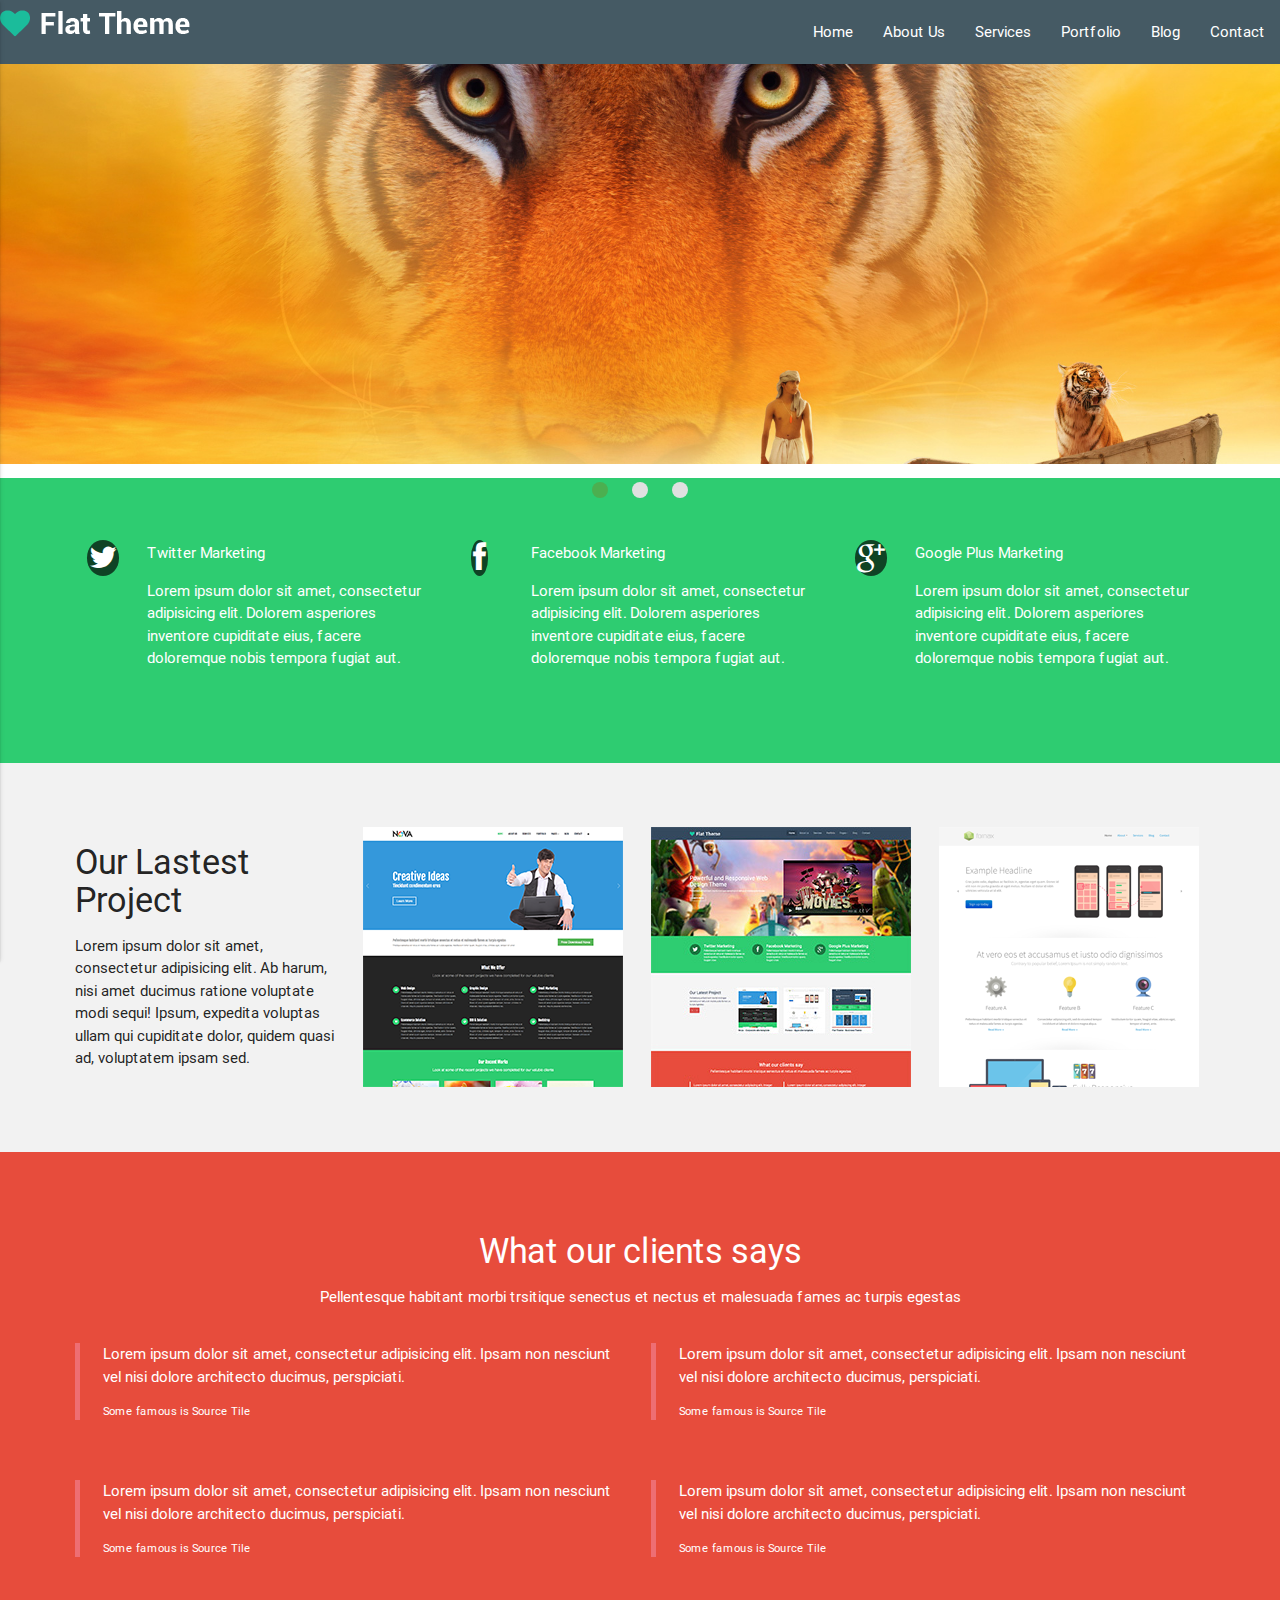
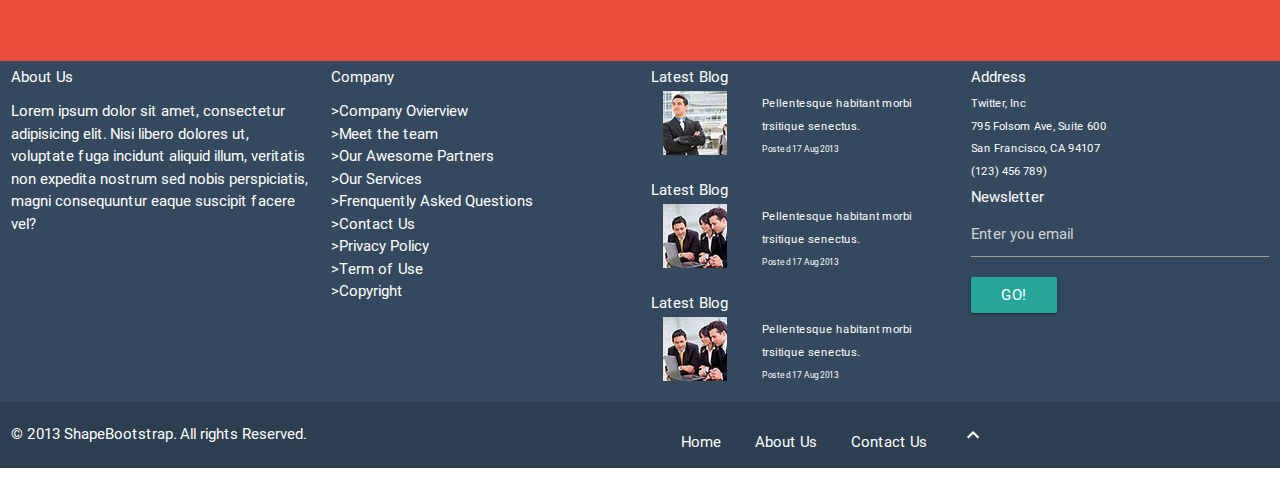
<file: index.html>
<!DOCTYPE html>
<html>
  <head>
    <title>Home  |  Flat Theme</title>
    <meta charset="utf-8">
    <link rel="stylesheet" href="materialize/css/materialize.min.css">
    <link rel="stylesheet" href="css/font-awesome.min.css">
    <link rel="stylesheet" href="css/animate.css">
    <link rel="stylesheet" href="css/main.css">
    <link rel="stylesheet" href="https://fonts.googleapis.com/icon?family=Material+Icons">
    <link rel="stylesheet" href="css/utilities.css">
    <link rel="shortcut icon" href="images/ico/favicon.ico">
  </head>
  <body>
    <nav>
      <div class="nav-wrapper blue-grey darken-2"><img class="responsive-img" src="images/logo.png" alt="logo de flat theme"><a class="button-collapse" href="#" data-activates="mobile-demo"><i class="material-icons">menu</i></a>
        <ul class="right hide-on-med-and-down">
          <li><a href="index.html">Home</a></li>
          <li><a href="about-us.html">About Us</a></li>
          <li><a href="services.html">Services</a></li>
          <li><a href="portfolio.html">Portfolio</a></li>
          <li><a href="blog.html">Blog</a></li>
          <li><a href="contact-us.html">Contact</a></li>
        </ul>
        <ul class="side-nav" id="mobile-demo">
          <li><a href="index.html">Home</a></li>
          <li><a href="about-us.html">About Us</a></li>
          <li><a href="services.html">Services</a></li>
          <li><a href="portfolio.html">Portfolio</a></li>
          <li><a href="blog.html">Blog</a></li>
          <li><a href="contact-us.html">Contact</a></li>
        </ul>
      </div>
    </nav>
    <section><!--aqui va mi slider-->
      <div class="slider">
        <ul class="slides">
          <li><img class="responsive-img" src="images/slider/bg1.jpg" alt="">
            <div class="caption center-align"></div>
            <h3 class="mg-0">Powerful and Responsive Web Design</h3>
            <p>Pellentesque habitant morbi trsitique senectus et nectus et malesuada fames ac turpis egestas</p>
          </li>
          <li><img class="responsive-img" src="images/slider/bg2.jpg" alt="">
            <div class="caption left-align"></div>
            <h3 class="mg-0">Powerful and Responsive Web Design</h3>
            <p>Pellentesque habitant morbi trsitique senectus et nectus et malesuada fames ac turpis egestas</p>
          </li>
          <li><img class="responsive-img" src="images/slider/bg3.jpg" alt="">
            <div class="caption rigth-align"></div>
            <h3 class="mg-0">Powerful and Responsive Web Design</h3>
            <p>Pellentesque habitant morbi trsitique senectus et nectus et malesuada fames ac turpis egestas</p>
          </li>
        </ul>
      </div>
    </section>
    <section><!--aqui van mis iconos con texto-->
      <div class="row back-green responsive-img">
        <div class="col s12 m4 l4">
          <div class="row white-text">
            <div class="col s2"><i class="icon-twitter iconos"></i></div>
            <div class="col s10"><span>Twitter Marketing</span>
              <p>Lorem ipsum dolor sit amet, consectetur adipisicing elit. Dolorem asperiores inventore cupiditate eius, facere doloremque nobis tempora fugiat aut.</p>
            </div>
          </div>
        </div>
        <div class="col s12 m4 l4">
          <div class="row white-text">
            <div class="col s2"><i class="icon-facebook iconos"></i></div>
            <div class="col s10"><span>Facebook Marketing</span>
              <p>Lorem ipsum dolor sit amet, consectetur adipisicing elit. Dolorem asperiores inventore cupiditate eius, facere doloremque nobis tempora fugiat aut.</p>
            </div>
          </div>
        </div>
        <div class="col s12 m4 l4">
          <div class="row white-text">
            <div class="col s2"><i class="icon-google-plus iconos"></i></div>
            <div class="col s10"><span>Google Plus Marketing</span>
              <p>Lorem ipsum dolor sit amet, consectetur adipisicing elit. Dolorem asperiores inventore cupiditate eius, facere doloremque nobis tempora fugiat aut.</p>
            </div>
          </div>
        </div>
      </div>
    </section>
    <section><!--aqui van mis imagenes de col m3 l3-->
      <div class="row back-gray">
        <div class="col s12 m3 l3">
          <h4>Our Lastest Project</h4>
          <p>Lorem ipsum dolor sit amet, consectetur adipisicing elit. Ab harum, nisi amet ducimus ratione voluptate modi sequi! Ipsum, expedita voluptas ullam qui cupiditate dolor, quidem quasi ad, voluptatem ipsam sed.</p>
        </div>
        <div class="col s4 m3 l3"><img class="responsive-img" src="images/portfolio/recent/item1.png" alt=""></div>
        <div class="col s4 m3 l3"><img class="responsive-img" src="images/portfolio/recent/item2.png" alt=""></div>
        <div class="col s4 m3 l3"><img class="responsive-img" src="images/portfolio/recent/item3.png" alt=""></div>
      </div>
    </section>
    <section class="back-red"> 
      <div class="row">
        <h4 class="text-center">What our clients says</h4>
        <p class="text-center">Pellentesque habitant morbi trsitique senectus et nectus et malesuada fames ac turpis egestas</p>
        <div class="col s12 m6 l6">
          <blockquote>
            <p>Lorem ipsum dolor sit amet, consectetur adipisicing elit. Ipsam non nesciunt vel nisi dolore architecto ducimus, perspiciati.</p><small>
              <footer>Some famous is Source Tile</footer></small>
          </blockquote>
        </div>
        <div class="col s12 m6 l6">
          <blockquote>
            <p>Lorem ipsum dolor sit amet, consectetur adipisicing elit. Ipsam non nesciunt vel nisi dolore architecto ducimus, perspiciati.</p><small>
              <footer>Some famous is Source Tile</footer></small>
          </blockquote>
        </div>
      </div>
      <div class="row">
        <div class="col s12 m6 l6">
          <blockquote>
            <p>Lorem ipsum dolor sit amet, consectetur adipisicing elit. Ipsam non nesciunt vel nisi dolore architecto ducimus, perspiciati.</p><small>
              <footer>Some famous is Source Tile</footer></small>
          </blockquote>
        </div>
        <div class="col s12 m6 l6">
          <blockquote>
            <p>Lorem ipsum dolor sit amet, consectetur adipisicing elit. Ipsam non nesciunt vel nisi dolore architecto ducimus, perspiciati.</p><small>
              <footer>Some famous is Source Tile</footer></small>
          </blockquote>
        </div>
      </div>
    </section>
    <section><!--esta es mi seccion repetida en todas las paginas-->
      <div class="row back-section">
        <div class="col s12 m3 l3">
          <h6>About Us</h6>
          <p>Lorem ipsum dolor sit amet, consectetur adipisicing elit. Nisi libero dolores ut, voluptate fuga incidunt aliquid illum, veritatis non expedita nostrum sed nobis perspiciatis, magni consequuntur eaque suscipit facere vel?</p>
        </div>
        <div class="col s12 m3 l3">
          <h6>Company</h6>
          <ul>
            <li>>Company Ovierview</li>
            <li>>Meet the team</li>
            <li>>Our Awesome Partners</li>
            <li>>Our Services</li>
            <li>>Frenquently Asked Questions</li>
            <li>>Contact Us</li>
            <li>>Privacy Policy</li>
            <li>>Term of Use</li>
            <li>>Copyright</li>
          </ul>
        </div>
        <div class="col s12 m3 l3">
          <div class="row">
            <h6>Latest Blog</h6>
            <div class="col s4 m4 l4"><img class="responsive-img" src="images/blog/thumb1.jpg" alt=""></div>
            <div class="col s8 m8 l8"><small>Pellentesque habitant morbi trsitique senectus.<br><small>Posted 17 Aug 2013</small></small></div>
          </div>
          <div class="row">
            <h6>Latest Blog</h6>
            <div class="col s4 m4 l4"><img class="responsive-img" src="images/blog/thumb2.jpg" alt=""></div>
            <div class="col s8 m8 l8"><small>Pellentesque habitant morbi trsitique senectus.<br><small>Posted 17 Aug 2013</small></small></div>
          </div>
          <div class="row">
            <h6>Latest Blog</h6>
            <div class="col s4 m4 l4"><img class="responsive-img" src="images/blog/thumb2.jpg" alt=""></div>
            <div class="col s8 m8 l8"><small>Pellentesque habitant morbi trsitique senectus.<br><small>Posted 17 Aug 2013</small></small></div>
          </div>
        </div>
        <div class="col s12 m3 l3">
          <h6>Address</h6><small>Twitter, Inc<br></small><small>795 Folsom Ave, Suite 600<br></small><small>San Francisco, CA 94107<br></small><small>(123) 456 789)</small>
          <h6>Newsletter</h6>
          <form>
            <input type="text" placeholder="Enter you email">
            <button class="btn">Go!</button>
          </form>
        </div>
      </div>
    </section>
    <footer>
      <div class="row back-footer">
        <div class="col s6 m6 l6">
          <p>&#169 2013 ShapeBootstrap. All rights Reserved.</p>
        </div>
        <div class="col s6 m6 l6">
          <ul>
            <li class="li-foot">Home</li>
            <li class="li-foot">About Us</li>
            <li class="li-foot">Contact Us</li>
            <li class="li-foot"> <i class="material-icons">keyboard_arrow_up</i></li>
          </ul>
        </div>
      </div>
    </footer>
    <script src="js/jquery.js"></script>
    <script src="js/materialize.min.js"></script>
    <script src="js/main.js"></script>
  </body>
</html>
</file>
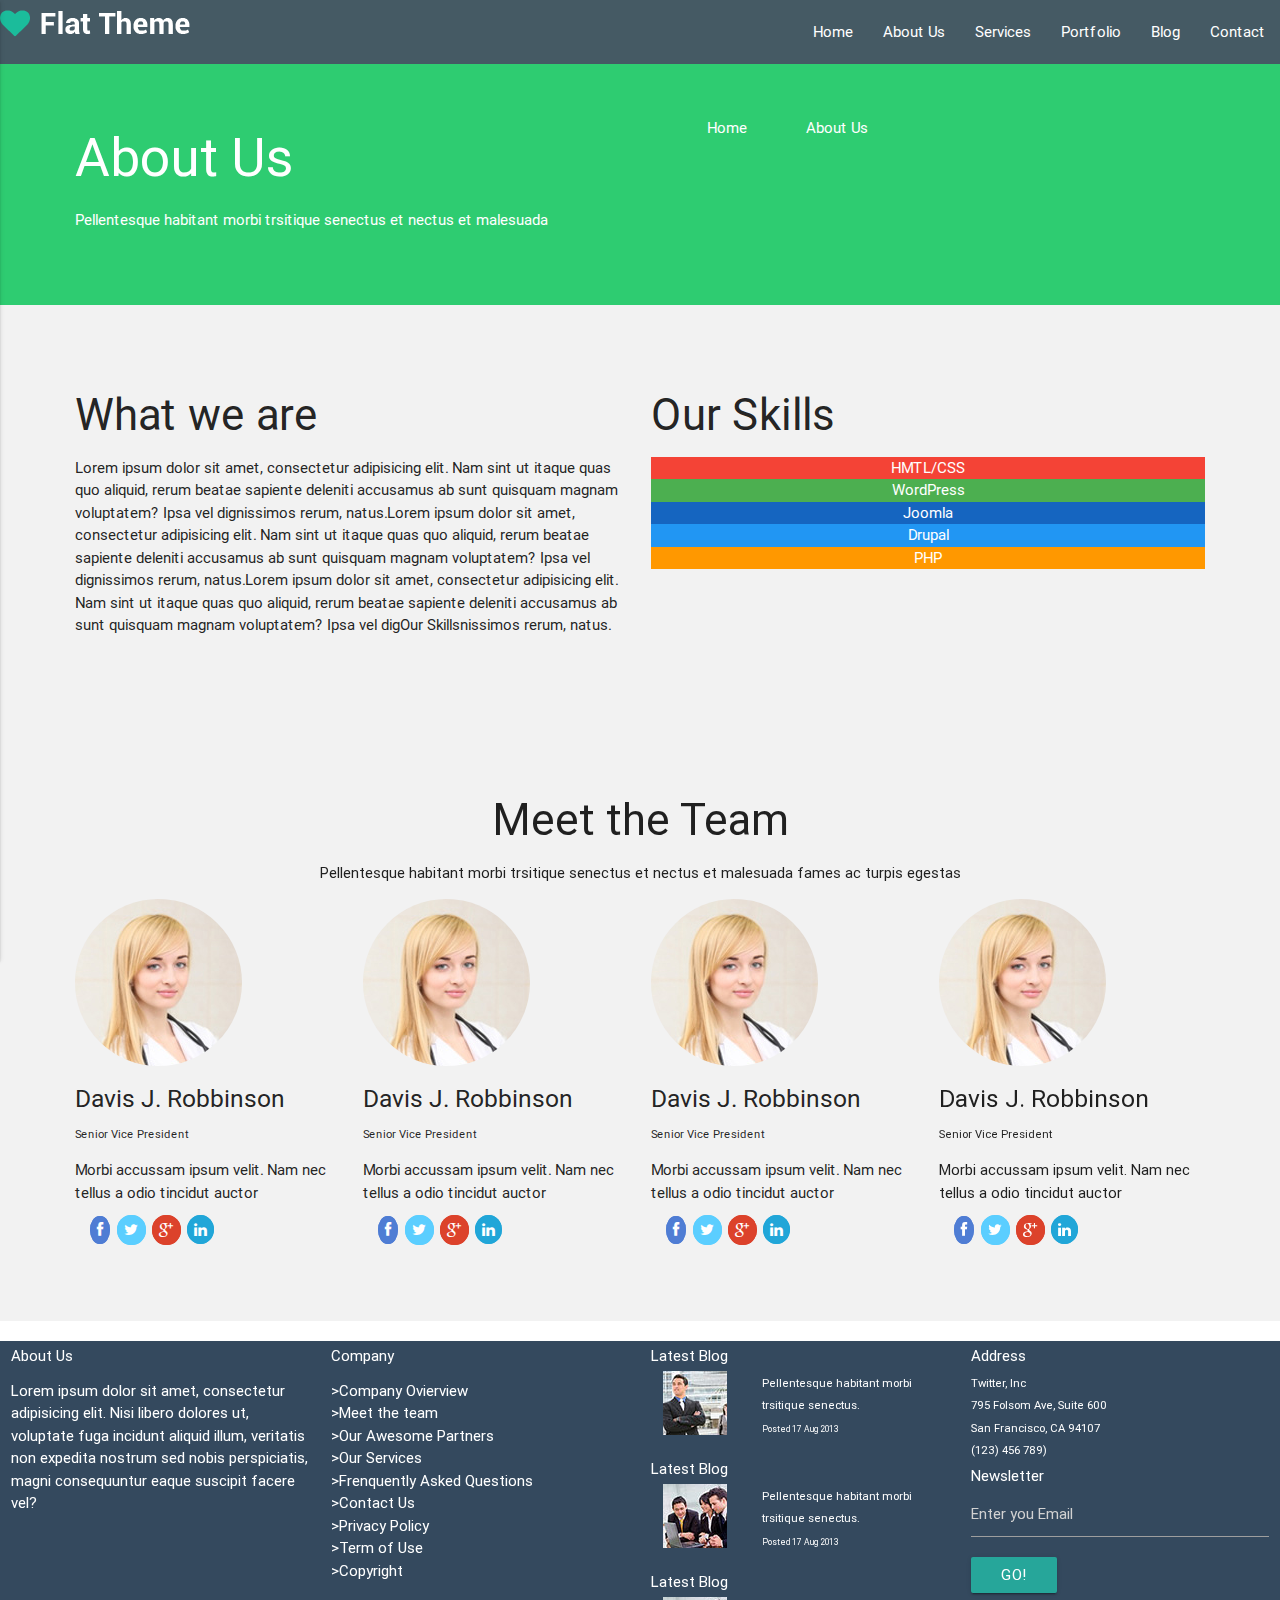
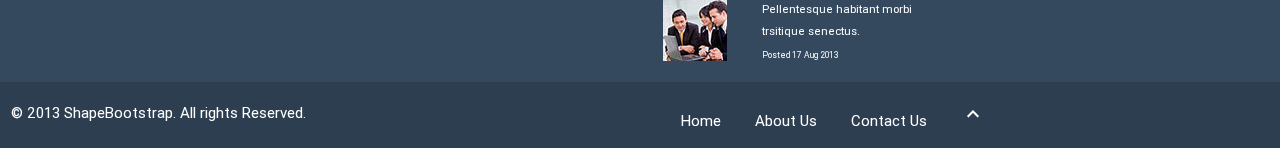
<file: about-us.html>
<!DOCTYPE html>
<html>
  <head>
    <title>Home  |  Flat Theme</title>
    <meta charset="utf-8">
    <link rel="stylesheet" href="materialize/css/materialize.min.css">
    <link rel="stylesheet" href="css/font-awesome.min.css">
    <link rel="stylesheet" href="css/animate.css">
    <link rel="stylesheet" href="css/main.css">
    <link rel="stylesheet" href="https://fonts.googleapis.com/icon?family=Material+Icons">
    <link rel="stylesheet" href="css/utilities.css">
    <link rel="shortcut icon" href="images/ico/favicon.ico">
  </head>
  <body>
    <nav>
      <div class="nav-wrapper blue-grey darken-2"><img class="responsive-img" src="images/logo.png" alt="logo de flat theme"><a class="button-collapse" href="#" data-activates="mobile-demo"><i class="material-icons">menu</i></a>
        <ul class="right hide-on-med-and-down">
          <li><a href="index.html">Home</a></li>
          <li><a href="about-us.html">About Us</a></li>
          <li><a href="services.html">Services</a></li>
          <li><a href="portfolio.html">Portfolio</a></li>
          <li><a href="blog.html">Blog</a></li>
          <li><a href="contact-us.html">Contact</a></li>
        </ul>
        <ul class="side-nav" id="mobile-demo">
          <li><a href="index.html">Home</a></li>
          <li><a href="about-us.html">About Us</a></li>
          <li><a href="services.html">Services</a></li>
          <li><a href="portfolio.html">Portfolio</a></li>
          <li><a href="blog.html">Blog</a></li>
          <li><a href="contact-us.html">Contact</a></li>
        </ul>
      </div>
    </nav>
    <section>
      <div class="row back-green text-white">
        <div class="col s6 m6 l6">
          <h2>About Us</h2>
          <p>Pellentesque habitant morbi trsitique senectus et nectus et malesuada</p>
        </div>
        <div class="col s6 m6 l6">
          <ul>
            <li class="li-nav">Home</li>
            <li class="li-nav">About Us</li>
          </ul>
        </div>
      </div>
    </section>
    <section>
      <div class="row back-gray">
        <div class="col s12 m6 l6">
          <h3>What we are</h3>
          <p>Lorem ipsum dolor sit amet, consectetur adipisicing elit. Nam sint ut itaque quas quo aliquid, rerum beatae sapiente deleniti accusamus ab sunt quisquam magnam voluptatem? Ipsa vel dignissimos rerum, natus.Lorem ipsum dolor sit amet, consectetur adipisicing elit. Nam sint ut itaque quas quo aliquid, rerum beatae sapiente deleniti accusamus ab sunt quisquam magnam voluptatem? Ipsa vel dignissimos rerum, natus.Lorem ipsum dolor sit amet, consectetur adipisicing elit. Nam sint ut itaque quas quo aliquid, rerum beatae sapiente deleniti accusamus ab sunt quisquam magnam voluptatem? Ipsa vel digOur Skillsnissimos rerum, natus.</p>
        </div>
        <div class="col s12 m6 l6">
          <h3>Our Skills</h3>
          <div class="red white-text text center" id="html">HMTL/CSS</div>
          <div class="green white-text text-center" id="word">WordPress</div>
          <div class="blue darken-3 white-text text-center" id="joom">Joomla</div>
          <div class="blue white-text text-center" id="drupal">Drupal</div>
          <div class="orange white-text text-center" id="php">PHP</div>
        </div>
      </div>
    </section>
    <section>
      <div class="row back-gray">
        <h3 class="text-center">Meet the Team</h3>
        <p class="text-center">Pellentesque habitant morbi trsitique senectus et nectus et malesuada fames ac turpis egestas</p>
        <div class="col s6 m3 l3"><img class="responsive-img circle" src="images/team-member.jpg" alt="">
          <h5>Davis J. Robbinson</h5><small>Senior Vice President</small>
          <p>Morbi accussam ipsum velit. Nam nec tellus a odio tincidut auctor</p>
          <ul>
            <li class="redes"><i class="icon-facebook" id="face"></i></li>
            <li class="redes"><i class="icon-twitter" id="twi"></i></li>
            <li class="redes"><i class="icon-google-plus" id="g-plus"></i></li>
            <li class="redes"><i class="icon-linkedin" id="link"></i></li>
          </ul>
        </div>
        <div class="col s6 m3 l3"><img class="responsive-img circle" src="images/team-member.jpg" alt="">
          <h5>Davis J. Robbinson</h5><small>Senior Vice President</small>
          <p>Morbi accussam ipsum velit. Nam nec tellus a odio tincidut auctor</p>
          <ul>
            <li class="redes"><i class="icon-facebook" id="face"></i></li>
            <li class="redes"><i class="icon-twitter" id="twi"></i></li>
            <li class="redes"><i class="icon-google-plus" id="g-plus"></i></li>
            <li class="redes"><i class="icon-linkedin" id="link"></i></li>
          </ul>
        </div>
        <div class="col s6 m3 l3"><img class="responsive-img circle" src="images/team-member.jpg" alt="">
          <h5>Davis J. Robbinson</h5><small>Senior Vice President</small>
          <p>Morbi accussam ipsum velit. Nam nec tellus a odio tincidut auctor</p>
          <ul>
            <li class="redes"><i class="icon-facebook" id="face"></i></li>
            <li class="redes"><i class="icon-twitter" id="twi"></i></li>
            <li class="redes"><i class="icon-google-plus" id="g-plus"></i></li>
            <li class="redes"><i class="icon-linkedin" id="link"></i></li>
          </ul>
        </div>
        <div class="col s6 m3 l3"><img class="responsive-img circle" src="images/team-member.jpg" alt="">
          <h5>Davis J. Robbinson</h5><small>Senior Vice President</small>
          <p>Morbi accussam ipsum velit. Nam nec tellus a odio tincidut auctor</p>
          <ul>
            <li class="redes"><i class="icon-facebook" id="face"></i></li>
            <li class="redes"><i class="icon-twitter" id="twi"></i></li>
            <li class="redes"><i class="icon-google-plus" id="g-plus"></i></li>
            <li class="redes"><i class="icon-linkedin" id="link"></i></li>
          </ul>
        </div>
      </div>
    </section>
    <section><!--esta es mi seccion repetida en todas las paginas-->
      <div class="row back-section">
        <div class="col s12 m3 l3">
          <h6>About Us</h6>
          <p>Lorem ipsum dolor sit amet, consectetur adipisicing elit. Nisi libero dolores ut, voluptate fuga incidunt aliquid illum, veritatis non expedita nostrum sed nobis perspiciatis, magni consequuntur eaque suscipit facere vel?</p>
        </div>
        <div class="col s12 m3 l3">
          <h6>Company</h6>
          <ul>
            <li>>Company Ovierview</li>
            <li>>Meet the team</li>
            <li>>Our Awesome Partners</li>
            <li>>Our Services</li>
            <li>>Frenquently Asked Questions</li>
            <li>>Contact Us</li>
            <li>>Privacy Policy</li>
            <li>>Term of Use</li>
            <li>>Copyright</li>
          </ul>
        </div>
        <div class="col s12 m3 l3">
          <div class="row">
            <h6>Latest Blog</h6>
            <div class="col s4 m4 l4"><img class="responsive-img" src="images/blog/thumb1.jpg" alt=""></div>
            <div class="col s8 m8 l8"><small>Pellentesque habitant morbi trsitique senectus.<br><small>Posted 17 Aug 2013</small></small></div>
          </div>
          <div class="row">
            <h6>Latest Blog</h6>
            <div class="col s4 m4 l4"><img class="responsive-img" src="images/blog/thumb2.jpg" alt=""></div>
            <div class="col s8 m8 l8"><small>Pellentesque habitant morbi trsitique senectus.<br><small>Posted 17 Aug 2013</small></small></div>
          </div>
          <div class="row">
            <h6>Latest Blog</h6>
            <div class="col s4 m4 l4"><img class="responsive-img" src="images/blog/thumb2.jpg" alt=""></div>
            <div class="col s8 m8 l8"><small>Pellentesque habitant morbi trsitique senectus.<br><small>Posted 17 Aug 2013</small></small></div>
          </div>
        </div>
        <div class="col s12 m3 l3">
          <h6>Address</h6><small>Twitter, Inc<br></small><small>795 Folsom Ave, Suite 600<br></small><small>San Francisco, CA 94107<br></small><small>(123) 456 789)</small>
          <h6>Newsletter</h6>
          <form>
            <input type="email" placeholder="Enter you Email">
            <button class="btn">Go!</button>
          </form>
        </div>
      </div>
    </section>
    <footer>
      <div class="row back-footer">
        <div class="col s6 m6 l6">
          <p>&#169 2013 ShapeBootstrap. All rights Reserved.</p>
        </div>
        <div class="col s6 m6 l6">
          <ul>
            <li class="li-foot">Home</li>
            <li class="li-foot">About Us</li>
            <li class="li-foot">Contact Us</li>
            <li class="li-foot"> <i class="material-icons">keyboard_arrow_up</i></li>
          </ul>
        </div>
      </div>
    </footer>
    <script src="js/jquery.js"></script>
    <script src="js/materialize.min.js"></script>
    <script src="js/main.js"></script>
  </body>
</html>
</file>
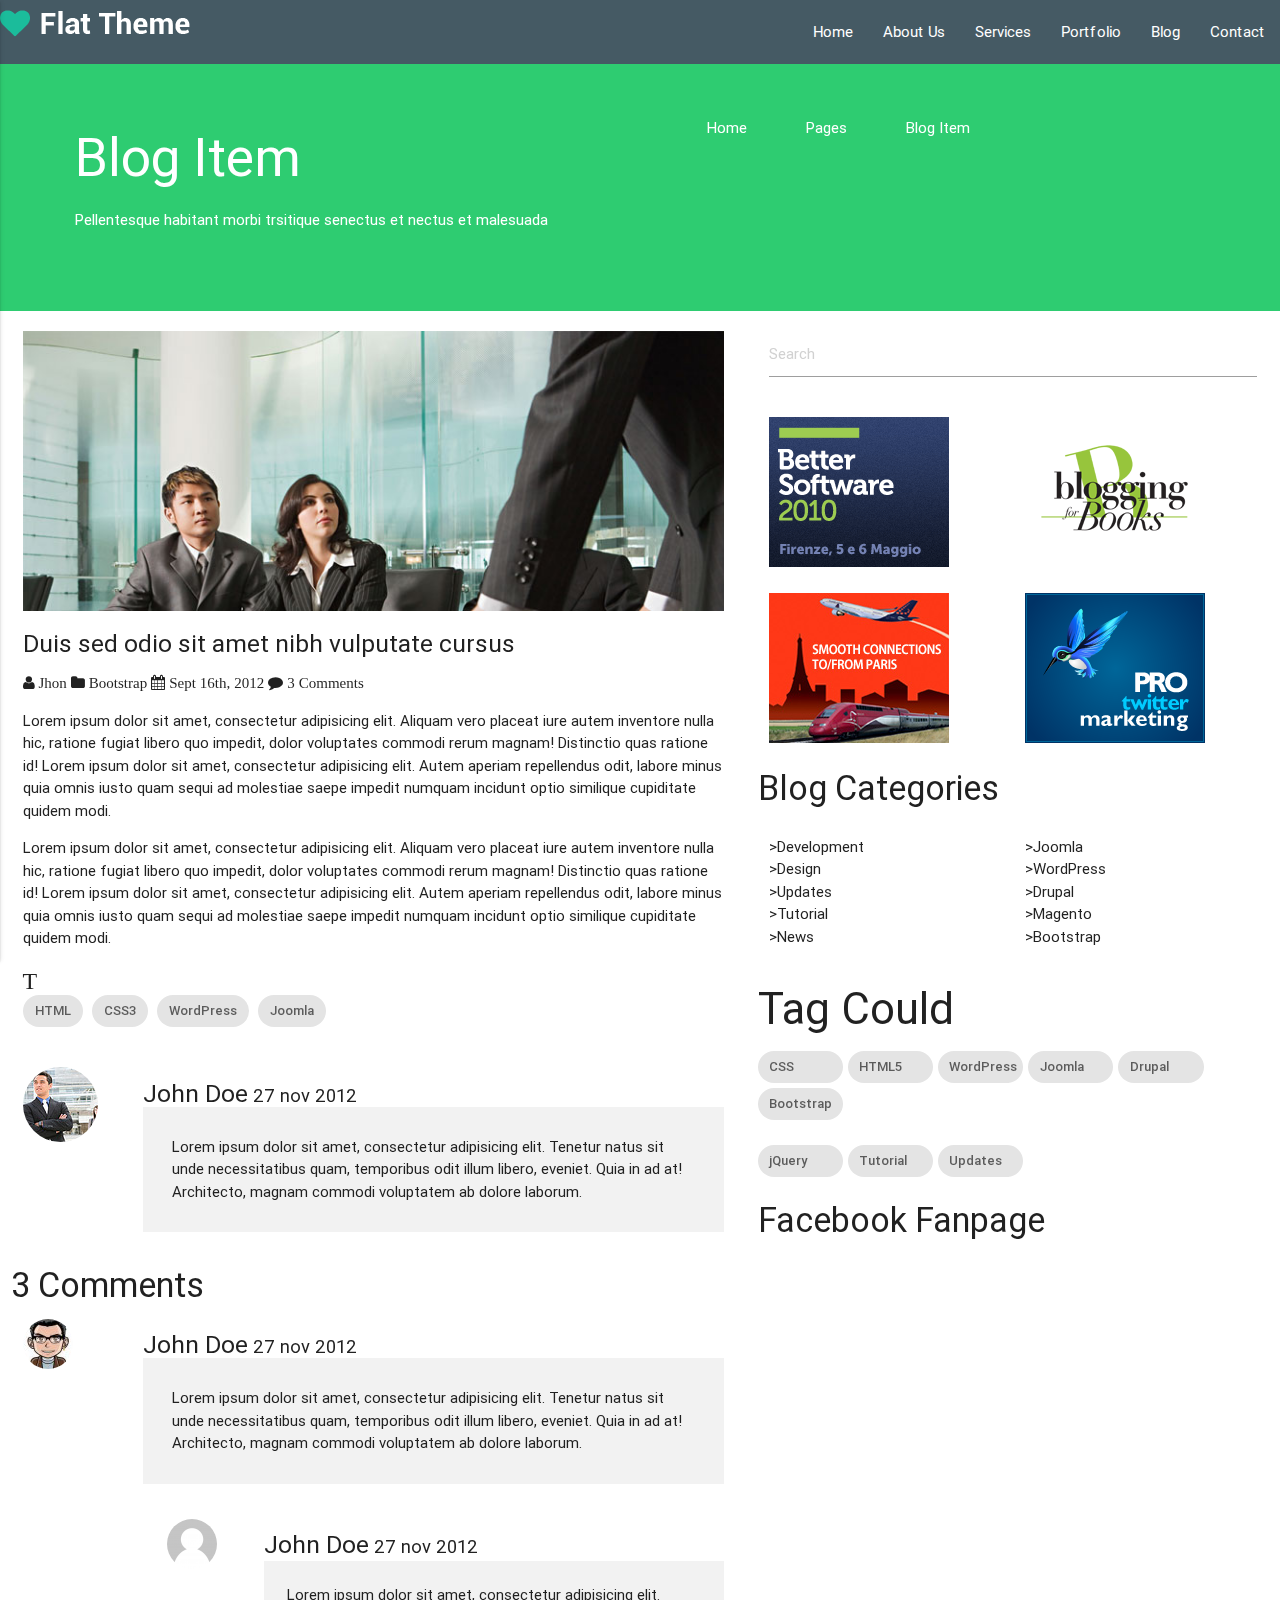
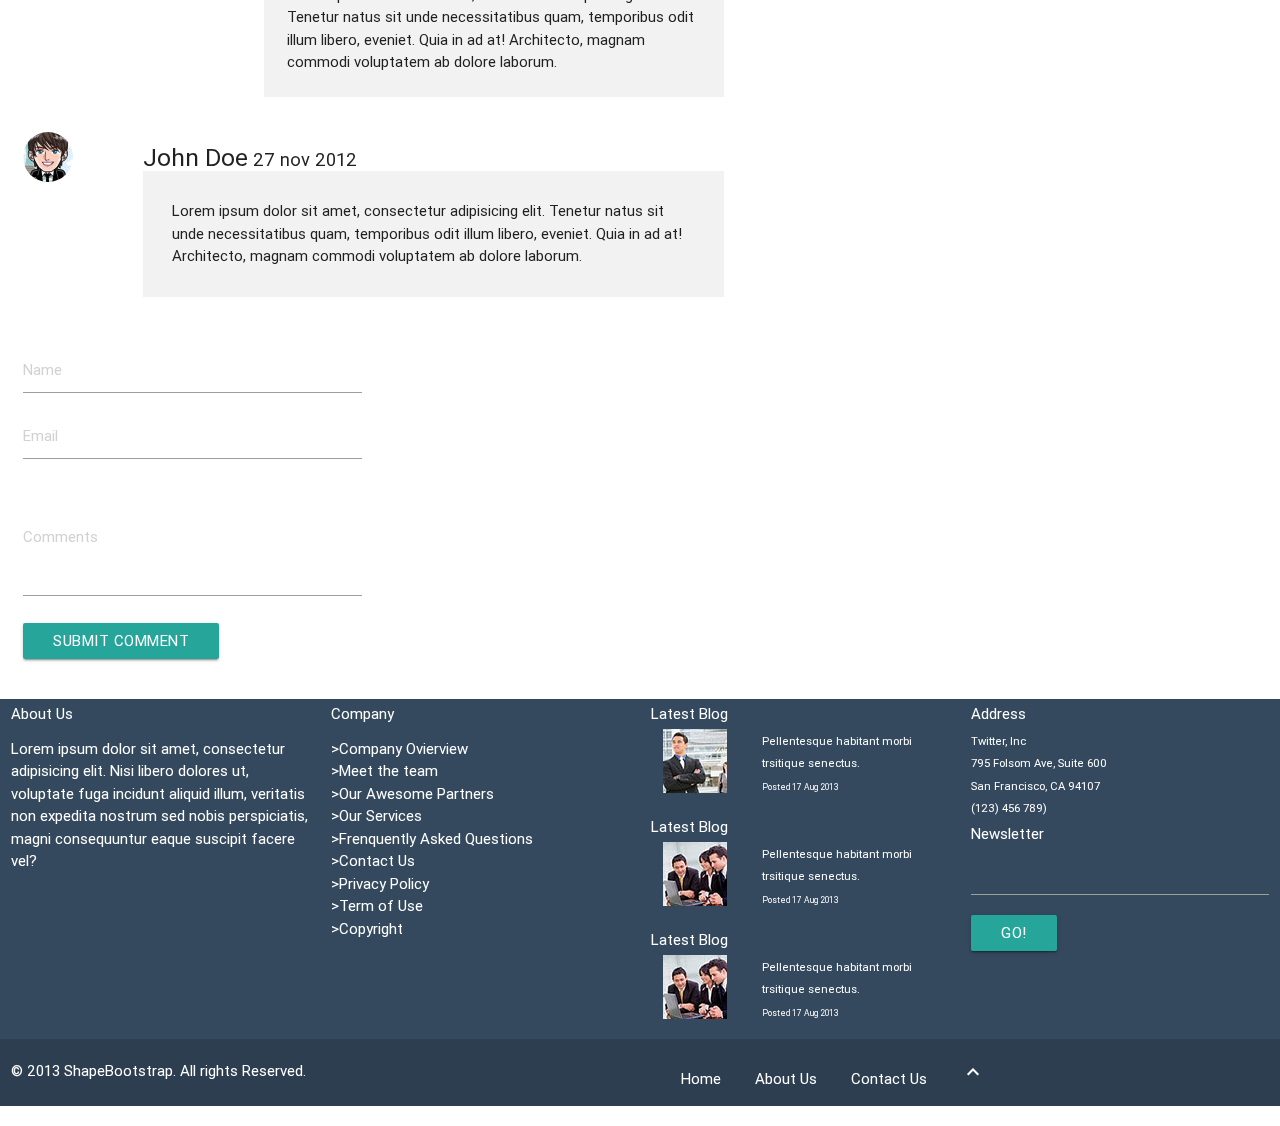
<file: blog-item.html>
<!DOCTYPE html>
<html>
  <head>
    <title>Home  |  Flat Theme</title>
    <meta charset="utf-8">
    <link rel="stylesheet" href="materialize/css/materialize.min.css">
    <link rel="stylesheet" href="css/font-awesome.min.css">
    <link rel="stylesheet" href="css/animate.css">
    <link rel="stylesheet" href="css/main.css">
    <link rel="stylesheet" href="https://fonts.googleapis.com/icon?family=Material+Icons">
    <link rel="stylesheet" href="css/utilities.css">
    <link rel="shortcut icon" href="images/ico/favicon.ico">
  </head>
  <body>
    <nav>
      <div class="nav-wrapper blue-grey darken-2"><img class="responsive-img" src="images/logo.png" alt="logo de flat theme"><a class="button-collapse" href="#" data-activates="mobile-demo"><i class="material-icons">menu</i></a>
        <ul class="right hide-on-med-and-down">
          <li><a href="index.html">Home</a></li>
          <li><a href="about-us.html">About Us</a></li>
          <li><a href="services.html">Services</a></li>
          <li><a href="portfolio.html">Portfolio</a></li>
          <li><a href="blog.html">Blog</a></li>
          <li><a href="contact-us.html">Contact</a></li>
        </ul>
        <ul class="side-nav" id="mobile-demo">
          <li><a href="index.html">Home</a></li>
          <li><a href="about-us.html">About Us</a></li>
          <li><a href="services.html">Services</a></li>
          <li><a href="portfolio.html">Portfolio</a></li>
          <li><a href="blog.html">Blog</a></li>
          <li><a href="contact-us.html">Contact</a></li>
        </ul>
      </div>
    </nav>
    <section>
      <div class="row back-green text-white">
        <div class="col s6 m6 l6">
          <h2>Blog Item</h2>
          <p>Pellentesque habitant morbi trsitique senectus et nectus et malesuada</p>
        </div>
        <div class="col s6 m6 l6">
          <ul>
            <li class="li-nav">Home</li>
            <li class="li-nav">Pages</li>
            <li class="li-nav">Blog Item</li>
          </ul>
        </div>
      </div>
    </section>
    <section>
      <div class="row">
        <div class="col s12 m7 l7">
          <div class="row">
            <div class="col s12 m12 l12"><img class="responsive-img" src="images/blog/blog2.jpg" alt="">
              <h5>Duis sed odio sit  amet nibh vulputate cursus</h5>
              <ul>
                <li class="blog"><i class="icon-user"> Jhon</i></li>
                <li class="blog"><i class="icon-folder-close"> Bootstrap</i></li>
                <li class="blog"><i class="icon-calendar"> Sept 16th, 2012</i></li>
                <li class="blog"><i class="icon-comment"> 3 Comments</i></li>
              </ul>
              <p> Lorem ipsum dolor sit amet, consectetur adipisicing elit. Aliquam vero placeat iure autem inventore nulla hic, ratione fugiat libero quo impedit, dolor voluptates commodi rerum magnam! Distinctio quas ratione id! Lorem ipsum dolor sit amet, consectetur adipisicing elit. Autem aperiam repellendus odit, labore minus quia omnis iusto quam sequi ad molestiae saepe impedit numquam incidunt optio similique cupiditate quidem modi.</p>
              <p> Lorem ipsum dolor sit amet, consectetur adipisicing elit. Aliquam vero placeat iure autem inventore nulla hic, ratione fugiat libero quo impedit, dolor voluptates commodi rerum magnam! Distinctio quas ratione id! Lorem ipsum dolor sit amet, consectetur adipisicing elit. Autem aperiam repellendus odit, labore minus quia omnis iusto quam sequi ad molestiae saepe impedit numquam incidunt optio similique cupiditate quidem modi.</p>
              <ul>
                <li><i class="material-icons"> Tag</i></li>
                <li class="chip">HTML</li>
                <li class="chip">CSS3</li>
                <li class="chip">WordPress</li>
                <li class="chip">Joomla</li>
              </ul>
            </div>
          </div>
          <div class="row">
            <div class="col s2 m2 l2"><img class="responsive-img circle" src="images/blog/avatar.jpg" alt=""></div>
            <div class="col s10 m10 l10">
              <h5>John Doe<small> 27 nov 2012</small></h5>
              <p class="back-gray">Lorem ipsum dolor sit amet, consectetur adipisicing elit. Tenetur natus sit unde necessitatibus quam, temporibus odit illum libero, eveniet. Quia in ad at! Architecto, magnam commodi voluptatem ab dolore laborum.</p>
            </div>
          </div>
          <div class="row">
            <h4>3 Comments</h4>
            <div class="col s2 m2 l2"><img class="responsive-img circle" src="images/blog/avatar1.png" alt=""></div>
            <div class="col s10 m10 l10">
              <h5>John Doe<small> 27 nov 2012</small></h5>
              <p class="back-gray">Lorem ipsum dolor sit amet, consectetur adipisicing elit. Tenetur natus sit unde necessitatibus quam, temporibus odit illum libero, eveniet. Quia in ad at! Architecto, magnam commodi voluptatem ab dolore laborum.</p>
            </div>
          </div>
          <div class="row paraf">
            <div class="col s2 m2 l2"><img class="responsive-img circle" src="images/blog/avatar3.png" alt=""></div>
            <div class="col s10 m10 l10">
              <h5>John Doe<small> 27 nov 2012</small></h5>
              <p class="back-gray">Lorem ipsum dolor sit amet, consectetur adipisicing elit. Tenetur natus sit unde necessitatibus quam, temporibus odit illum libero, eveniet. Quia in ad at! Architecto, magnam commodi voluptatem ab dolore laborum.</p>
            </div>
          </div>
          <div class="row">
            <div class="col s2 m2 l2"><img class="responsive-img circle" src="images/blog/avatar2.png" alt=""></div>
            <div class="col s10 m10 l10">
              <h5>John Doe<small> 27 nov 2012</small></h5>
              <p class="back-gray">Lorem ipsum dolor sit amet, consectetur adipisicing elit. Tenetur natus sit unde necessitatibus quam, temporibus odit illum libero, eveniet. Quia in ad at! Architecto, magnam commodi voluptatem ab dolore laborum.</p>
            </div>
          </div>
          <div class="row">
            <div class="col s6 m6 l6 input-field">
              <input type="text" placeholder="Name">
              <input type="email" placeholder="Email">
            </div>
          </div>
          <div class="row">
            <div class="col s6 m6 l6 input-field">
              <textarea class="materialize-textarea" name="" cols="30" rows="10" placeholder="Comments"></textarea>
              <button class="btn waves-effect">Submit Comment</button>
            </div>
          </div>
        </div>
        <aside> 
          <div class="col s12-m5 l5">
            <div class="row">
              <div class="col s12 m12 l12">
                <form>
                  <div class="input field">
                    <input type="text" placeholder="Search">
                  </div>
                </form>
              </div>
            </div>
            <div class="row">
              <div class="col s6 m6 l6"><img class="responsive-img" src="images/ads/ad1.png" alt=""></div>
              <div class="col s6 m6 l6"><img class="responsive-img" src="images/ads/ad2.png" alt=""></div>
            </div>
            <div class="row">
              <div class="col s6 m6 l6"><img class="responsive-img" src="images/ads/ad3.png" alt=""></div>
              <div class="col s6 m6 l6"><img class="responsive-img" src="images/ads/ad4.png" alt=""></div>
            </div>
            <div class="row">
              <h4>Blog Categories</h4>
              <div class="col s6 m6 l6">
                <ul>
                  <li>>Development</li>
                  <li>>Design</li>
                  <li>>Updates</li>
                  <li>>Tutorial</li>
                  <li>>News</li>
                </ul>
              </div>
              <div class="col s6 m6 l6">
                <ul>
                  <li>>Joomla</li>
                  <li>>WordPress</li>
                  <li>>Drupal</li>
                  <li>>Magento</li>
                  <li>>Bootstrap</li>
                </ul>
              </div>
            </div>
            <div class="row">
              <h3>Tag Could</h3>
              <div class="col s2 m2 l2 chip">CSS</div>
              <div class="col s2 m2 l2 chip">HTML5</div>
              <div class="col s2 m2 l2 chip">WordPress</div>
              <div class="col s2 m2 l2 chip">Joomla</div>
              <div class="col s2 m2 l2 chip">Drupal</div>
              <div class="col s2 m2 l2 chip">Bootstrap</div>
            </div>
            <div class="row">
              <div class="col s2 m2 l2 chip">jQuery</div>
              <div class="col s2 m2 l2 chip">Tutorial</div>
              <div class="col s2 m2 l2 chip">Updates</div>
            </div>
            <h4>Facebook Fanpage</h4>
          </div>
        </aside>
      </div>
      <section><!--esta es mi seccion repetida en todas las paginas-->
        <div class="row back-section">
          <div class="col s12 m3 l3">
            <h6>About Us</h6>
            <p>Lorem ipsum dolor sit amet, consectetur adipisicing elit. Nisi libero dolores ut, voluptate fuga incidunt aliquid illum, veritatis non expedita nostrum sed nobis perspiciatis, magni consequuntur eaque suscipit facere vel?</p>
          </div>
          <div class="col s12 m3 l3">
            <h6>Company</h6>
            <ul>
              <li>>Company Ovierview</li>
              <li>>Meet the team</li>
              <li>>Our Awesome Partners</li>
              <li>>Our Services</li>
              <li>>Frenquently Asked Questions</li>
              <li>>Contact Us</li>
              <li>>Privacy Policy</li>
              <li>>Term of Use</li>
              <li>>Copyright</li>
            </ul>
          </div>
          <div class="col s12 m3 l3">
            <div class="row">
              <h6>Latest Blog</h6>
              <div class="col s4 m4 l4"><img class="responsive-img" src="images/blog/thumb1.jpg" alt=""></div>
              <div class="col s8 m8 l8"><small>Pellentesque habitant morbi trsitique senectus.<br><small>Posted 17 Aug 2013</small></small></div>
            </div>
            <div class="row">
              <h6>Latest Blog</h6>
              <div class="col s4 m4 l4"><img class="responsive-img" src="images/blog/thumb2.jpg" alt=""></div>
              <div class="col s8 m8 l8"><small>Pellentesque habitant morbi trsitique senectus.<br><small>Posted 17 Aug 2013</small></small></div>
            </div>
            <div class="row">
              <h6>Latest Blog</h6>
              <div class="col s4 m4 l4"><img class="responsive-img" src="images/blog/thumb2.jpg" alt=""></div>
              <div class="col s8 m8 l8"><small>Pellentesque habitant morbi trsitique senectus.<br><small>Posted 17 Aug 2013</small></small></div>
            </div>
          </div>
          <div class="col s12 m3 l3">
            <h6>Address</h6><small>Twitter, Inc<br></small><small>795 Folsom Ave, Suite 600<br></small><small>San Francisco, CA 94107<br></small><small>(123) 456 789)</small>
            <h6>Newsletter</h6>
            <form>
              <input>
              <button class="btn">Go!</button>
            </form>
          </div>
        </div>
      </section>
    </section>
    <footer>
      <div class="row back-footer">
        <div class="col s6 m6 l6">
          <p>&#169 2013 ShapeBootstrap. All rights Reserved.</p>
        </div>
        <div class="col s6 m6 l6">
          <ul>
            <li class="li-foot">Home</li>
            <li class="li-foot">About Us</li>
            <li class="li-foot">Contact Us</li>
            <li class="li-foot"> <i class="material-icons">keyboard_arrow_up</i></li>
          </ul>
        </div>
      </div>
    </footer>
    <script src="js/jquery.js"></script>
    <script src="js/materialize.min.js"></script>
    <script src="js/main.js"></script>
  </body>
</html>
</file>
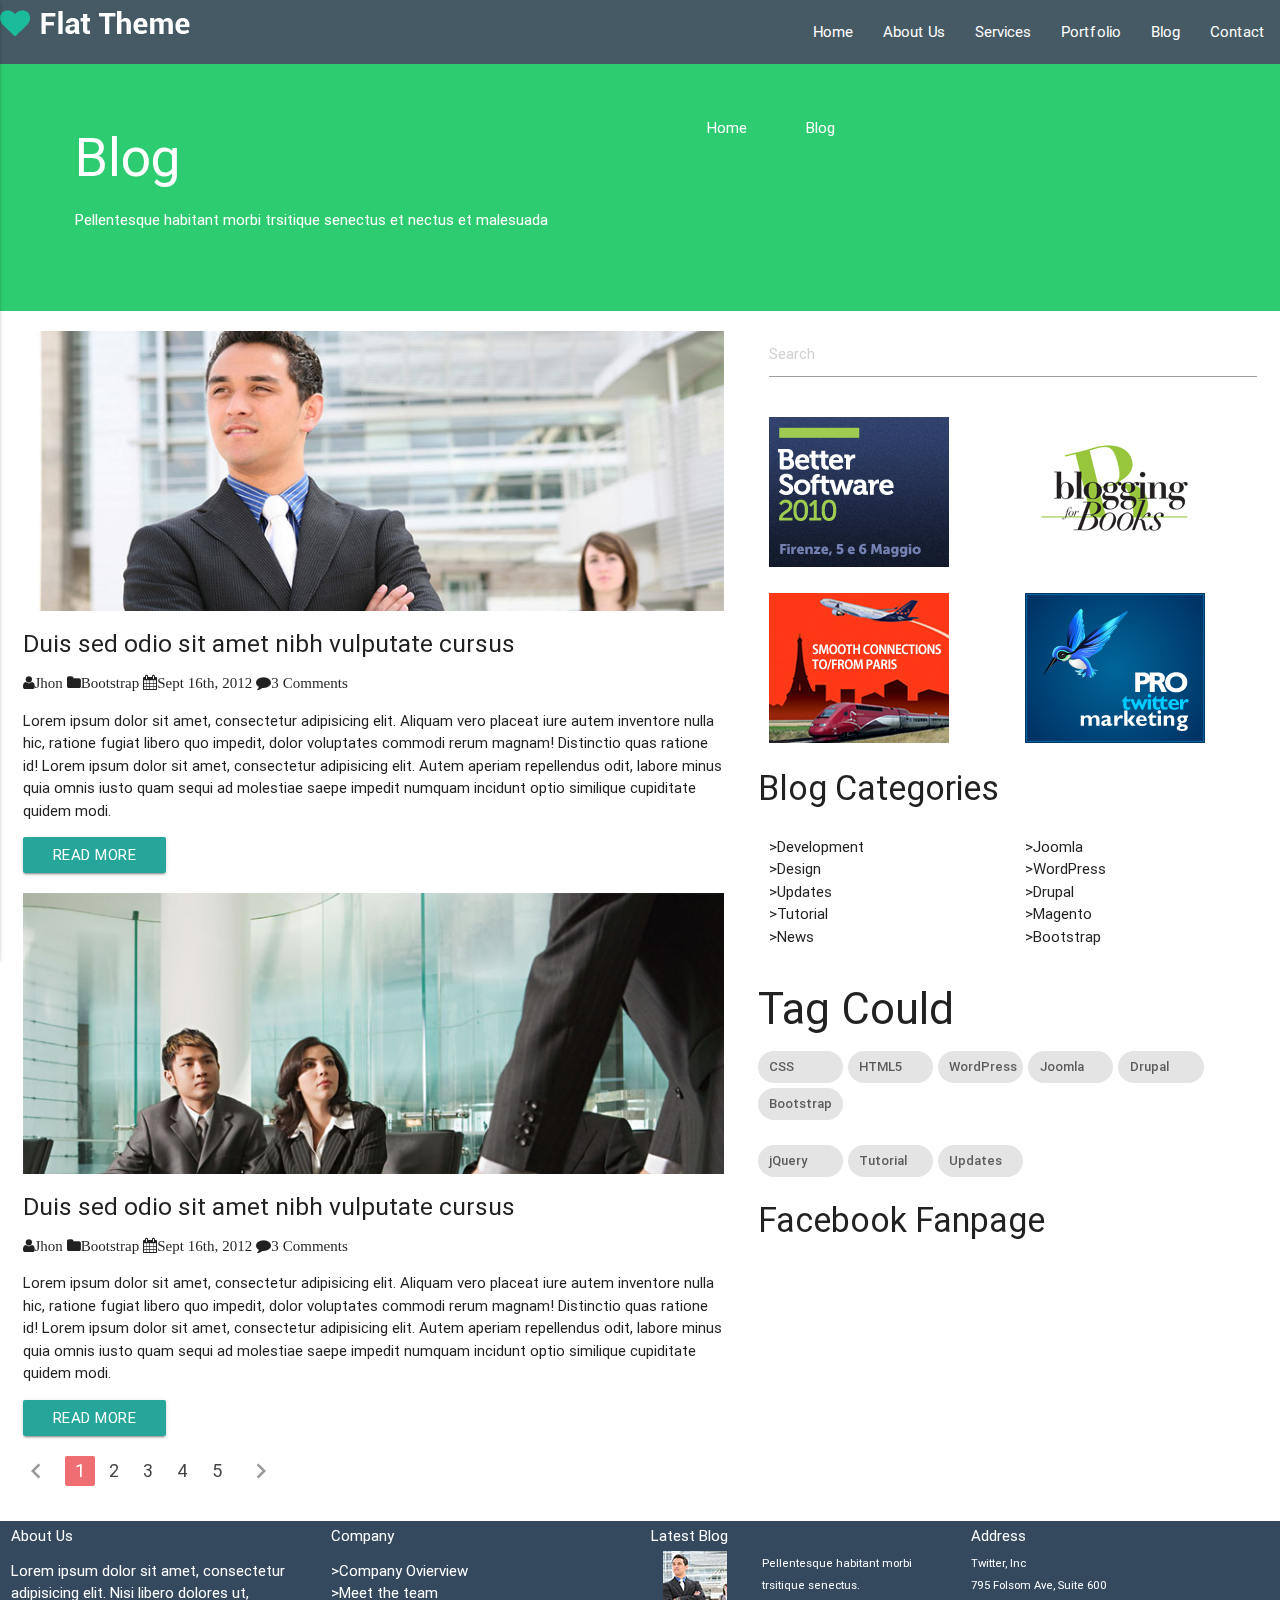
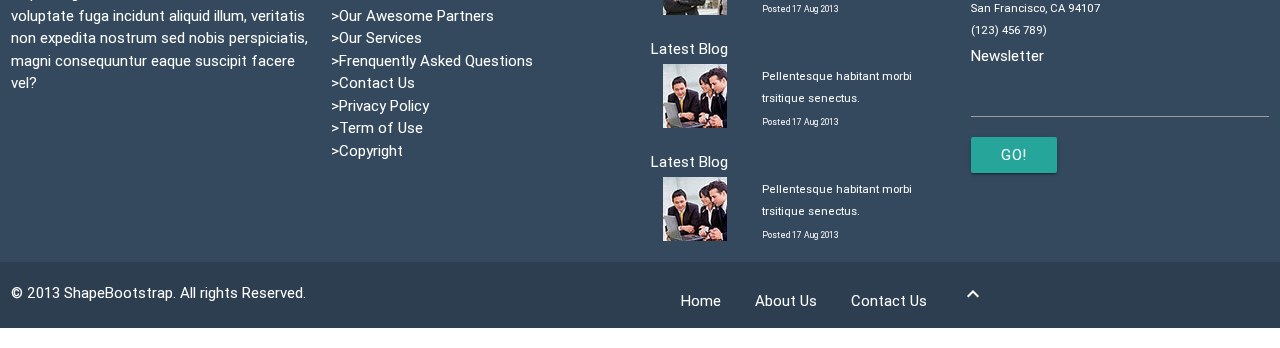
<file: blog.html>
<!DOCTYPE html>
<html>
  <head>
    <title>Home  |  Flat Theme</title>
    <meta charset="utf-8">
    <link rel="stylesheet" href="materialize/css/materialize.min.css">
    <link rel="stylesheet" href="css/font-awesome.min.css">
    <link rel="stylesheet" href="css/animate.css">
    <link rel="stylesheet" href="css/main.css">
    <link rel="stylesheet" href="https://fonts.googleapis.com/icon?family=Material+Icons">
    <link rel="stylesheet" href="css/utilities.css">
    <link rel="shortcut icon" href="images/ico/favicon.ico">
  </head>
  <body>
    <nav>
      <div class="nav-wrapper blue-grey darken-2"><img class="responsive-img" src="images/logo.png" alt="logo de flat theme"><a class="button-collapse" href="#" data-activates="mobile-demo"><i class="material-icons">menu</i></a>
        <ul class="right hide-on-med-and-down">
          <li><a href="index.html">Home</a></li>
          <li><a href="about-us.html">About Us</a></li>
          <li><a href="services.html">Services</a></li>
          <li><a href="portfolio.html">Portfolio</a></li>
          <li><a href="blog.html">Blog</a></li>
          <li><a href="contact-us.html">Contact</a></li>
        </ul>
        <ul class="side-nav" id="mobile-demo">
          <li><a href="index.html">Home</a></li>
          <li><a href="about-us.html">About Us</a></li>
          <li><a href="services.html">Services</a></li>
          <li><a href="portfolio.html">Portfolio</a></li>
          <li><a href="blog.html">Blog</a></li>
          <li><a href="contact-us.html">Contact</a></li>
        </ul>
      </div>
    </nav>
    <section>
      <div class="row back-green text-white">
        <div class="col s6 m6 l6">
          <h2>Blog</h2>
          <p>Pellentesque habitant morbi trsitique senectus et nectus et malesuada</p>
        </div>
        <div class="col s6 m6 l6">
          <ul>
            <li class="li-nav">Home</li>
            <li class="li-nav">Blog</li>
          </ul>
        </div>
      </div>
    </section>
    <section>
      <div class="row">
        <div class="col s12 m7 l7">
          <div class="row">
            <div class="col s12 m12 l12"><img class="responsive-img" src="images/blog/blog1.jpg" alt="">
              <h5>Duis sed odio sit  amet nibh vulputate cursus</h5>
              <ul>
                <li class="blog"><i class="icon-user">Jhon</i></li>
                <li class="blog"><i class="icon-folder-close">Bootstrap</i></li>
                <li class="blog"><i class="icon-calendar">Sept 16th, 2012</i></li>
                <li class="blog"><i class="icon-comment">3 Comments</i></li>
              </ul>
              <p> Lorem ipsum dolor sit amet, consectetur adipisicing elit. Aliquam vero placeat iure autem inventore nulla hic, ratione fugiat libero quo impedit, dolor voluptates commodi rerum magnam! Distinctio quas ratione id! Lorem ipsum dolor sit amet, consectetur adipisicing elit. Autem aperiam repellendus odit, labore minus quia omnis iusto quam sequi ad molestiae saepe impedit numquam incidunt optio similique cupiditate quidem modi.</p>
              <button class="btn">Read More<a href="blog-item.html"></a></button>
            </div>
          </div>
          <div class="row">
            <div class="col s12 m12 l12"><img class="responsive-img" src="images/blog/blog2.jpg" alt="">
              <h5>Duis sed odio sit  amet nibh vulputate cursus</h5>
              <ul>
                <li class="blog"><i class="icon-user">Jhon</i></li>
                <li class="blog"><i class="icon-folder-close">Bootstrap</i></li>
                <li class="blog"><i class="icon-calendar">Sept 16th, 2012</i></li>
                <li class="blog"><i class="icon-comment">3 Comments</i></li>
              </ul>
              <p> Lorem ipsum dolor sit amet, consectetur adipisicing elit. Aliquam vero placeat iure autem inventore nulla hic, ratione fugiat libero quo impedit, dolor voluptates commodi rerum magnam! Distinctio quas ratione id! Lorem ipsum dolor sit amet, consectetur adipisicing elit. Autem aperiam repellendus odit, labore minus quia omnis iusto quam sequi ad molestiae saepe impedit numquam incidunt optio similique cupiditate quidem modi.</p>
              <button class="btn">Read More<a href="blog-item.html"></a></button>
            </div>
          </div>
          <ul class="pagination">
            <li class="disabled"><a href="#!"><i class="material-icons">chevron_left</i></a></li>
            <li class="active"><a href="#!">1</a></li>
            <li class="waves-effect"><a href="#!">2</a></li>
            <li class="waves-effect"><a href="#!">3</a></li>
            <li class="waves-effect"><a href="#!">4</a></li>
            <li class="waves-effect"><a href="#!">5</a></li>
            <li class="disabled"><a href="#!"><i class="material-icons">chevron_right</i></a></li>
          </ul>
        </div>
        <aside> 
          <div class="col s12-m5 l5">
            <div class="row">
              <div class="col s12 m12 l12">
                <form>
                  <div class="input field">
                    <input type="text" placeholder="Search">
                  </div>
                </form>
              </div>
            </div>
            <div class="row">
              <div class="col s6 m6 l6"><img class="responsive-img" src="images/ads/ad1.png" alt=""></div>
              <div class="col s6 m6 l6"><img class="responsive-img" src="images/ads/ad2.png" alt=""></div>
            </div>
            <div class="row">
              <div class="col s6 m6 l6"><img class="responsive-img" src="images/ads/ad3.png" alt=""></div>
              <div class="col s6 m6 l6"><img class="responsive-img" src="images/ads/ad4.png" alt=""></div>
            </div>
            <div class="row">
              <h4>Blog Categories</h4>
              <div class="col s6 m6 l6">
                <ul>
                  <li>>Development</li>
                  <li>>Design</li>
                  <li>>Updates</li>
                  <li>>Tutorial</li>
                  <li>>News</li>
                </ul>
              </div>
              <div class="col s6 m6 l6">
                <ul>
                  <li>>Joomla</li>
                  <li>>WordPress</li>
                  <li>>Drupal</li>
                  <li>>Magento</li>
                  <li>>Bootstrap</li>
                </ul>
              </div>
            </div>
            <div class="row">
              <h3>Tag Could</h3>
              <div class="col s2 m2 l2 chip">CSS</div>
              <div class="col s2 m2 l2 chip">HTML5</div>
              <div class="col s2 m2 l2 chip">WordPress</div>
              <div class="col s2 m2 l2 chip">Joomla</div>
              <div class="col s2 m2 l2 chip">Drupal</div>
              <div class="col s2 m2 l2 chip">Bootstrap</div>
            </div>
            <div class="row">
              <div class="col s2 m2 l2 chip">jQuery</div>
              <div class="col s2 m2 l2 chip">Tutorial</div>
              <div class="col s2 m2 l2 chip">Updates</div>
            </div>
            <h4>Facebook Fanpage</h4>
          </div>
        </aside>
      </div>
    </section>
    <section><!--esta es mi seccion repetida en todas las paginas-->
      <div class="row back-section">
        <div class="col s12 m3 l3">
          <h6>About Us</h6>
          <p>Lorem ipsum dolor sit amet, consectetur adipisicing elit. Nisi libero dolores ut, voluptate fuga incidunt aliquid illum, veritatis non expedita nostrum sed nobis perspiciatis, magni consequuntur eaque suscipit facere vel?</p>
        </div>
        <div class="col s12 m3 l3">
          <h6>Company</h6>
          <ul>
            <li>>Company Ovierview</li>
            <li>>Meet the team</li>
            <li>>Our Awesome Partners</li>
            <li>>Our Services</li>
            <li>>Frenquently Asked Questions</li>
            <li>>Contact Us</li>
            <li>>Privacy Policy</li>
            <li>>Term of Use</li>
            <li>>Copyright</li>
          </ul>
        </div>
        <div class="col s12 m3 l3">
          <div class="row">
            <h6>Latest Blog</h6>
            <div class="col s4 m4 l4"><img class="responsive-img" src="images/blog/thumb1.jpg" alt=""></div>
            <div class="col s8 m8 l8"><small>Pellentesque habitant morbi trsitique senectus.<br><small>Posted 17 Aug 2013</small></small></div>
          </div>
          <div class="row">
            <h6>Latest Blog</h6>
            <div class="col s4 m4 l4"><img class="responsive-img" src="images/blog/thumb2.jpg" alt=""></div>
            <div class="col s8 m8 l8"><small>Pellentesque habitant morbi trsitique senectus.<br><small>Posted 17 Aug 2013</small></small></div>
          </div>
          <div class="row">
            <h6>Latest Blog</h6>
            <div class="col s4 m4 l4"><img class="responsive-img" src="images/blog/thumb2.jpg" alt=""></div>
            <div class="col s8 m8 l8"><small>Pellentesque habitant morbi trsitique senectus.<br><small>Posted 17 Aug 2013</small></small></div>
          </div>
        </div>
        <div class="col s12 m3 l3">
          <h6>Address</h6><small>Twitter, Inc<br></small><small>795 Folsom Ave, Suite 600<br></small><small>San Francisco, CA 94107<br></small><small>(123) 456 789)</small>
          <h6>Newsletter</h6>
          <form>
            <input>
            <button class="btn">Go!</button>
          </form>
        </div>
      </div>
    </section>
    <footer>
      <div class="row back-footer">
        <div class="col s6 m6 l6">
          <p>&#169 2013 ShapeBootstrap. All rights Reserved.</p>
        </div>
        <div class="col s6 m6 l6">
          <ul>
            <li class="li-foot">Home</li>
            <li class="li-foot">About Us</li>
            <li class="li-foot">Contact Us</li>
            <li class="li-foot"> <i class="material-icons">keyboard_arrow_up</i></li>
          </ul>
        </div>
      </div>
    </footer>
    <script src="js/jquery.js"></script>
    <script src="js/materialize.min.js"></script>
    <script src="js/main.js"></script>
  </body>
</html>
</file>
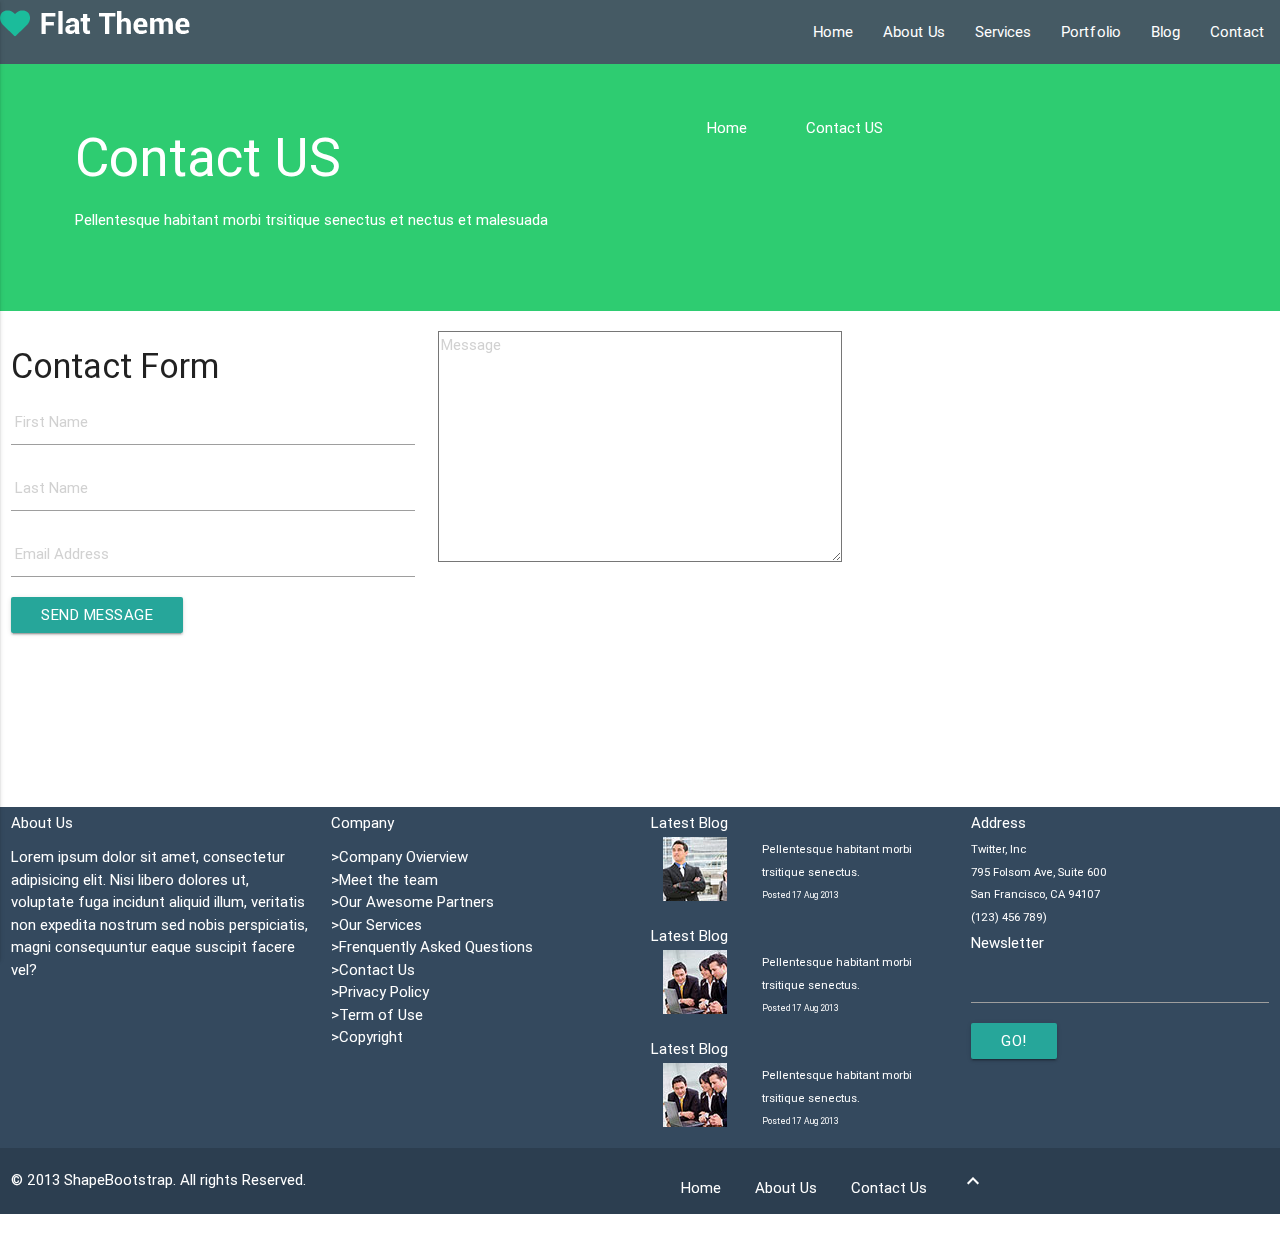
<file: contact-us.html>
<!DOCTYPE html>
<html>
  <head>
    <title>Home  |  Flat Theme</title>
    <meta charset="utf-8">
    <link rel="stylesheet" href="materialize/css/materialize.min.css">
    <link rel="stylesheet" href="css/font-awesome.min.css">
    <link rel="stylesheet" href="css/animate.css">
    <link rel="stylesheet" href="css/main.css">
    <link rel="stylesheet" href="https://fonts.googleapis.com/icon?family=Material+Icons">
    <link rel="stylesheet" href="css/utilities.css">
    <link rel="shortcut icon" href="images/ico/favicon.ico">
  </head>
  <body>
    <nav>
      <div class="nav-wrapper blue-grey darken-2"><img class="responsive-img" src="images/logo.png" alt="logo de flat theme"><a class="button-collapse" href="#" data-activates="mobile-demo"><i class="material-icons">menu</i></a>
        <ul class="right hide-on-med-and-down">
          <li><a href="index.html">Home</a></li>
          <li><a href="about-us.html">About Us</a></li>
          <li><a href="services.html">Services</a></li>
          <li><a href="portfolio.html">Portfolio</a></li>
          <li><a href="blog.html">Blog</a></li>
          <li><a href="contact-us.html">Contact</a></li>
        </ul>
        <ul class="side-nav" id="mobile-demo">
          <li><a href="index.html">Home</a></li>
          <li><a href="about-us.html">About Us</a></li>
          <li><a href="services.html">Services</a></li>
          <li><a href="portfolio.html">Portfolio</a></li>
          <li><a href="blog.html">Blog</a></li>
          <li><a href="contact-us.html">Contact</a></li>
        </ul>
      </div>
    </nav>
    <section>
      <div class="row back-green text-white">
        <div class="col s6 m6 l6">
          <h2>Contact US</h2>
          <p>Pellentesque habitant morbi trsitique senectus et nectus et malesuada</p>
        </div>
        <div class="col s6 m6 l6">
          <ul>
            <li class="li-nav">Home</li>
            <li class="li-nav">Contact US</li>
          </ul>
        </div>
      </div>
    </section>
    <section>
      <div class="row">
        <div class="col s12 m4 l4"> 
          <h4>Contact Form</h4>
          <input type="text" placeholder=" First Name">
          <input type="text" placeholder=" Last Name">
          <input type="text" placeholder=" Email Address">
          <button class="btn">	Send Message</button>
        </div>
        <div class="col s12 m4 l4"> 
          <textarea class="text" name="" cols="30" rows="10" placeholder="Message"></textarea>
        </div>
        <div class="col s12 m4 l4"> 
          <iframe src="https://www.google.com/maps/embed?pb=!1m18!1m12!1m3!1d233667.72348374716!2d90.2790269717671!3d23.78094249385634!2m3!1f0!2f0!3f0!3m2!1i1024!2i768!4f13.1!3m3!1m2!1s0x3755b8b087026b81%3A0x8fa563bbdd5904c2!2sDaca%2C+Bangladesh!5e0!3m2!1ses-419!2smx!4v1481155865455" width="400" height="450" frameborder="0" style="border:0" allowfullscreen></iframe>
        </div>
      </div>
    </section>
    <section><!--esta es mi seccion repetida en todas las paginas-->
      <div class="row back-section">
        <div class="col s12 m3 l3">
          <h6>About Us</h6>
          <p>Lorem ipsum dolor sit amet, consectetur adipisicing elit. Nisi libero dolores ut, voluptate fuga incidunt aliquid illum, veritatis non expedita nostrum sed nobis perspiciatis, magni consequuntur eaque suscipit facere vel?</p>
        </div>
        <div class="col s12 m3 l3">
          <h6>Company</h6>
          <ul>
            <li>>Company Ovierview</li>
            <li>>Meet the team</li>
            <li>>Our Awesome Partners</li>
            <li>>Our Services</li>
            <li>>Frenquently Asked Questions</li>
            <li>>Contact Us</li>
            <li>>Privacy Policy</li>
            <li>>Term of Use</li>
            <li>>Copyright</li>
          </ul>
        </div>
        <div class="col s12 m3 l3">
          <div class="row">
            <h6>Latest Blog</h6>
            <div class="col s4 m4 l4"><img class="responsive-img" src="images/blog/thumb1.jpg" alt=""></div>
            <div class="col s8 m8 l8"><small>Pellentesque habitant morbi trsitique senectus.<br><small>Posted 17 Aug 2013</small></small></div>
          </div>
          <div class="row">
            <h6>Latest Blog</h6>
            <div class="col s4 m4 l4"><img class="responsive-img" src="images/blog/thumb2.jpg" alt=""></div>
            <div class="col s8 m8 l8"><small>Pellentesque habitant morbi trsitique senectus.<br><small>Posted 17 Aug 2013</small></small></div>
          </div>
          <div class="row">
            <h6>Latest Blog</h6>
            <div class="col s4 m4 l4"><img class="responsive-img" src="images/blog/thumb2.jpg" alt=""></div>
            <div class="col s8 m8 l8"><small>Pellentesque habitant morbi trsitique senectus.<br><small>Posted 17 Aug 2013</small></small></div>
          </div>
        </div>
        <div class="col s12 m3 l3">
          <h6>Address</h6><small>Twitter, Inc<br></small><small>795 Folsom Ave, Suite 600<br></small><small>San Francisco, CA 94107<br></small><small>(123) 456 789)</small>
          <h6>Newsletter</h6>
          <form>
            <input>
            <button class="btn">Go!</button>
          </form>
        </div>
      </div>
    </section>
    <footer>
      <div class="row back-footer">
        <div class="col s6 m6 l6">
          <p>&#169 2013 ShapeBootstrap. All rights Reserved.</p>
        </div>
        <div class="col s6 m6 l6">
          <ul>
            <li class="li-foot">Home</li>
            <li class="li-foot">About Us</li>
            <li class="li-foot">Contact Us</li>
            <li class="li-foot"> <i class="material-icons">keyboard_arrow_up</i></li>
          </ul>
        </div>
      </div>
    </footer>
    <script src="js/jquery.js"></script>
    <script src="js/materialize.min.js"></script>
    <script src="js/main.js"></script>
  </body>
</html>
</file>
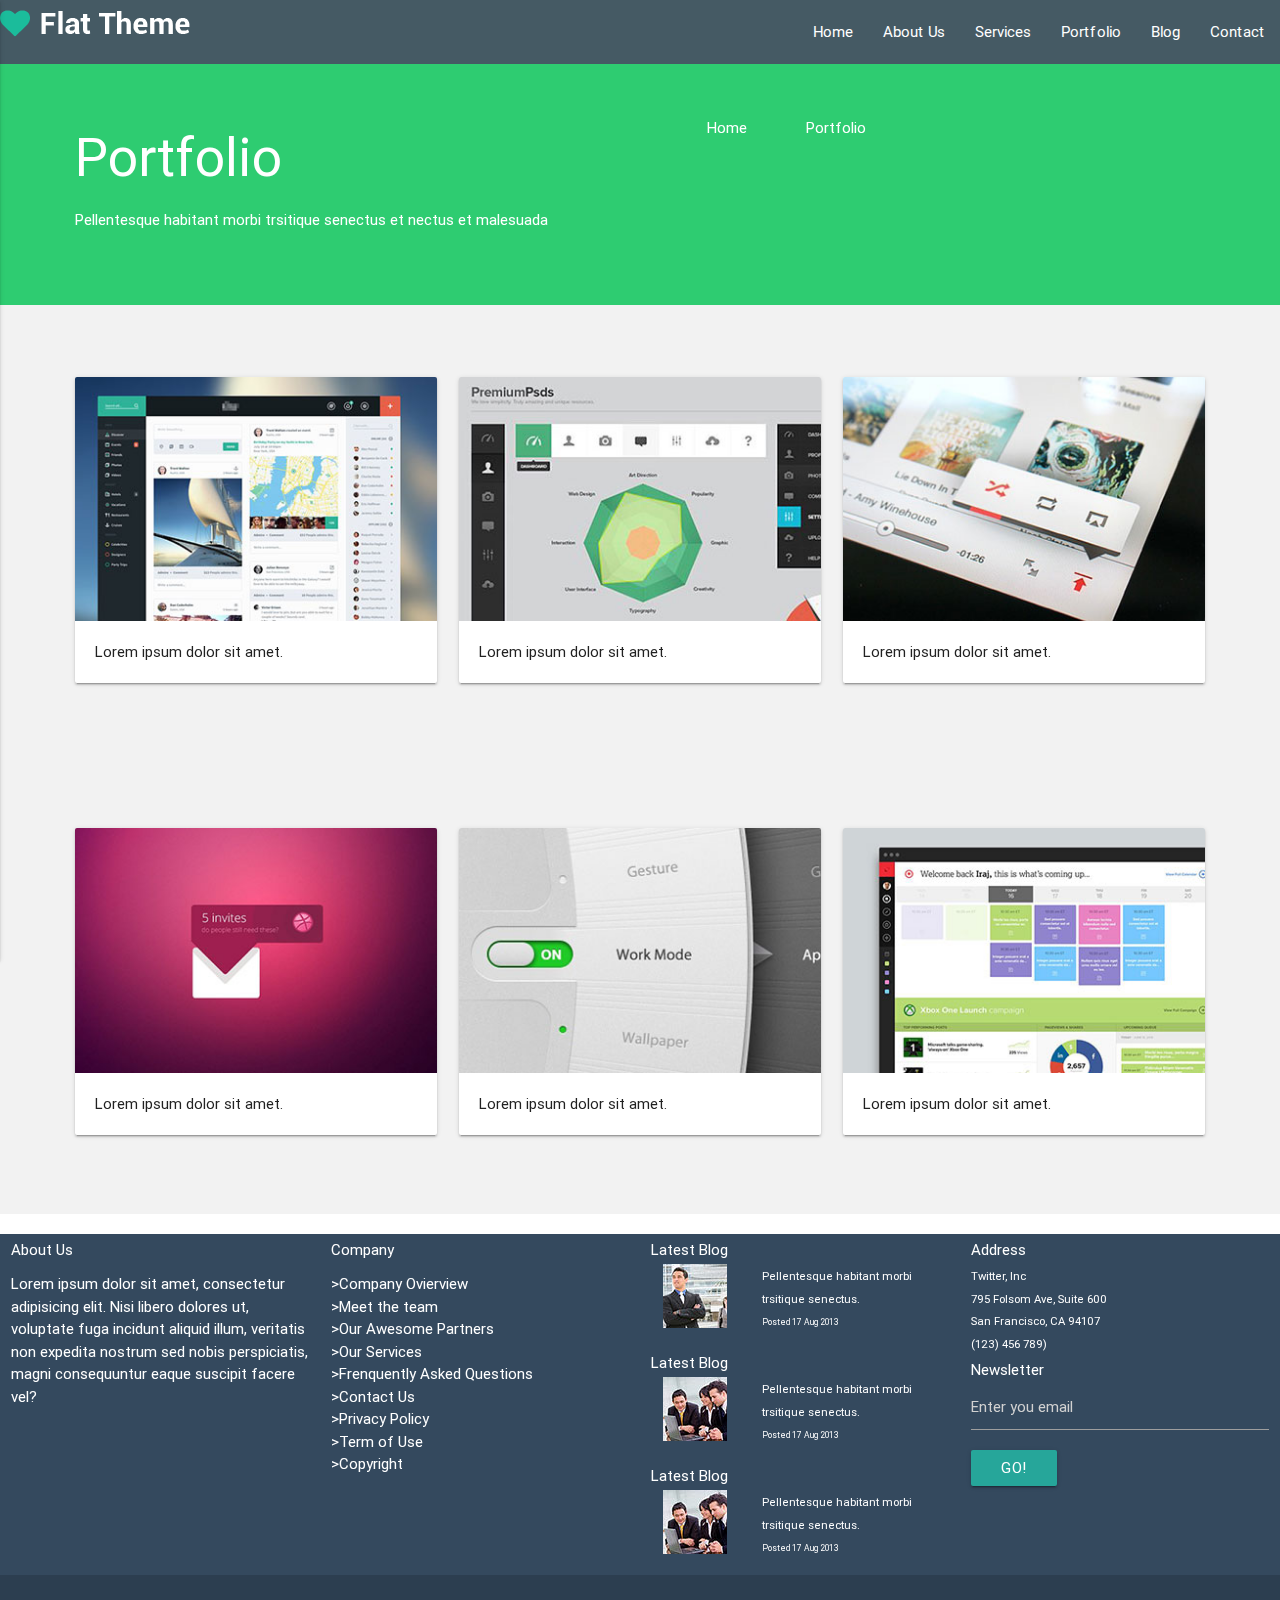
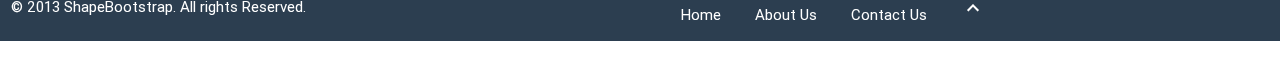
<file: portfolio.html>
<!DOCTYPE html>
<html>
  <head>
    <title>Home  |  Flat Theme</title>
    <meta charset="utf-8">
    <link rel="stylesheet" href="materialize/css/materialize.min.css">
    <link rel="stylesheet" href="css/font-awesome.min.css">
    <link rel="stylesheet" href="css/animate.css">
    <link rel="stylesheet" href="css/main.css">
    <link rel="stylesheet" href="https://fonts.googleapis.com/icon?family=Material+Icons">
    <link rel="stylesheet" href="css/utilities.css">
    <link rel="shortcut icon" href="images/ico/favicon.ico">
  </head>
  <body>
    <nav>
      <div class="nav-wrapper blue-grey darken-2"><img class="responsive-img" src="images/logo.png" alt="logo de flat theme"><a class="button-collapse" href="#" data-activates="mobile-demo"><i class="material-icons">menu</i></a>
        <ul class="right hide-on-med-and-down">
          <li><a href="index.html">Home</a></li>
          <li><a href="about-us.html">About Us</a></li>
          <li><a href="services.html">Services</a></li>
          <li><a href="portfolio.html">Portfolio</a></li>
          <li><a href="blog.html">Blog</a></li>
          <li><a href="contact-us.html">Contact</a></li>
        </ul>
        <ul class="side-nav" id="mobile-demo">
          <li><a href="index.html">Home</a></li>
          <li><a href="about-us.html">About Us</a></li>
          <li><a href="services.html">Services</a></li>
          <li><a href="portfolio.html">Portfolio</a></li>
          <li><a href="blog.html">Blog</a></li>
          <li><a href="contact-us.html">Contact</a></li>
        </ul>
      </div>
    </nav>
    <section></section>
    <div class="row back-green text-white">
      <div class="col s6 m6 l6">
        <h2>Portfolio</h2>
        <p>Pellentesque habitant morbi trsitique senectus et nectus et malesuada</p>
      </div>
      <div class="col s6 m6 l6">
        <ul>
          <li class="li-nav">Home</li>
          <li class="li-nav">Portfolio		</li>
        </ul>
      </div>
    </div>
    <section><!--seccion de imagenes  en cards-->
      <div class="row back-gray">
        <div class="col s4 m4 l4">
          <div class="card">
            <div class="card-image"><img class="responsive-img responsive-img" src="images/portfolio/thumb/item1.jpg" alt=""></div>
            <div class="card-content">
              <p>Lorem ipsum dolor sit amet.</p>
            </div>
          </div>
        </div>
        <div class="col s4 m4 l4">
          <div class="card">
            <div class="card-image"><img class="responsive-img responsive-img" src="images/portfolio/thumb/item2.jpg" alt=""></div>
            <div class="card-content">
              <p>Lorem ipsum dolor sit amet.</p>
            </div>
          </div>
        </div>
        <div class="col s4 m4 l4">
          <div class="card">
            <div class="card-image"><img class="responsive-img responsive-img" src="images/portfolio/thumb/item3.jpg" alt=""></div>
            <div class="card-content">
              <p>Lorem ipsum dolor sit amet.</p>
            </div>
          </div>
        </div>
      </div>
      <div class="row back-gray">
        <div class="col s4 m4 l4">
          <div class="card">
            <div class="card-image"><img class="responsive-img responsive-img" src="images/portfolio/thumb/item4.jpg" alt=""></div>
            <div class="card-content">
              <p>Lorem ipsum dolor sit amet.</p>
            </div>
          </div>
        </div>
        <div class="col s4 m4 l4">
          <div class="card">
            <div class="card-image"><img class="responsive-img responsive-img" src="images/portfolio/thumb/item5.jpg" alt=""></div>
            <div class="card-content">
              <p>Lorem ipsum dolor sit amet.</p>
            </div>
          </div>
        </div>
        <div class="col s4 m4 l4">
          <div class="card">
            <div class="card-image"><img class="responsive-img responsive-img" src="images/portfolio/thumb/item6.jpg" alt=""></div>
            <div class="card-content">
              <p>Lorem ipsum dolor sit amet.</p>
            </div>
          </div>
        </div>
      </div>
    </section>
    <section><!--esta es mi seccion repetida en todas las paginas-->
      <div class="row back-section">
        <div class="col s12 m3 l3">
          <h6>About Us</h6>
          <p>Lorem ipsum dolor sit amet, consectetur adipisicing elit. Nisi libero dolores ut, voluptate fuga incidunt aliquid illum, veritatis non expedita nostrum sed nobis perspiciatis, magni consequuntur eaque suscipit facere vel?</p>
        </div>
        <div class="col s12 m3 l3">
          <h6>Company</h6>
          <ul>
            <li>>Company Ovierview</li>
            <li>>Meet the team</li>
            <li>>Our Awesome Partners</li>
            <li>>Our Services</li>
            <li>>Frenquently Asked Questions</li>
            <li>>Contact Us</li>
            <li>>Privacy Policy</li>
            <li>>Term of Use</li>
            <li>>Copyright</li>
          </ul>
        </div>
        <div class="col s12 m3 l3">
          <div class="row">
            <h6>Latest Blog</h6>
            <div class="col s4 m4 l4"><img class="responsive-img" src="images/blog/thumb1.jpg" alt=""></div>
            <div class="col s8 m8 l8"><small>Pellentesque habitant morbi trsitique senectus.<br><small>Posted 17 Aug 2013</small></small></div>
          </div>
          <div class="row">
            <h6>Latest Blog</h6>
            <div class="col s4 m4 l4"><img class="responsive-img" src="images/blog/thumb2.jpg" alt=""></div>
            <div class="col s8 m8 l8"><small>Pellentesque habitant morbi trsitique senectus.<br><small>Posted 17 Aug 2013</small></small></div>
          </div>
          <div class="row">
            <h6>Latest Blog</h6>
            <div class="col s4 m4 l4"><img class="responsive-img" src="images/blog/thumb2.jpg" alt=""></div>
            <div class="col s8 m8 l8"><small>Pellentesque habitant morbi trsitique senectus.<br><small>Posted 17 Aug 2013</small></small></div>
          </div>
        </div>
        <div class="col s12 m3 l3">
          <h6>Address</h6><small>Twitter, Inc<br></small><small>795 Folsom Ave, Suite 600<br></small><small>San Francisco, CA 94107<br></small><small>(123) 456 789)</small>
          <h6>Newsletter</h6>
          <form>
            <input type="email" placeholder="Enter you email">
            <button class="btn">Go!</button>
          </form>
        </div>
      </div>
    </section>
    <footer>
      <div class="row back-footer">
        <div class="col s6 m6 l6">
          <p>&#169 2013 ShapeBootstrap. All rights Reserved.</p>
        </div>
        <div class="col s6 m6 l6">
          <ul>
            <li class="li-foot">Home</li>
            <li class="li-foot">About Us</li>
            <li class="li-foot">Contact Us</li>
            <li class="li-foot"> <i class="material-icons">keyboard_arrow_up</i></li>
          </ul>
        </div>
      </div>
    </footer>
    <script src="js/jquery.js"></script>
    <script src="js/materialize.min.js"></script>
    <script src="js/main.js"></script>
  </body>
</html>
</file>
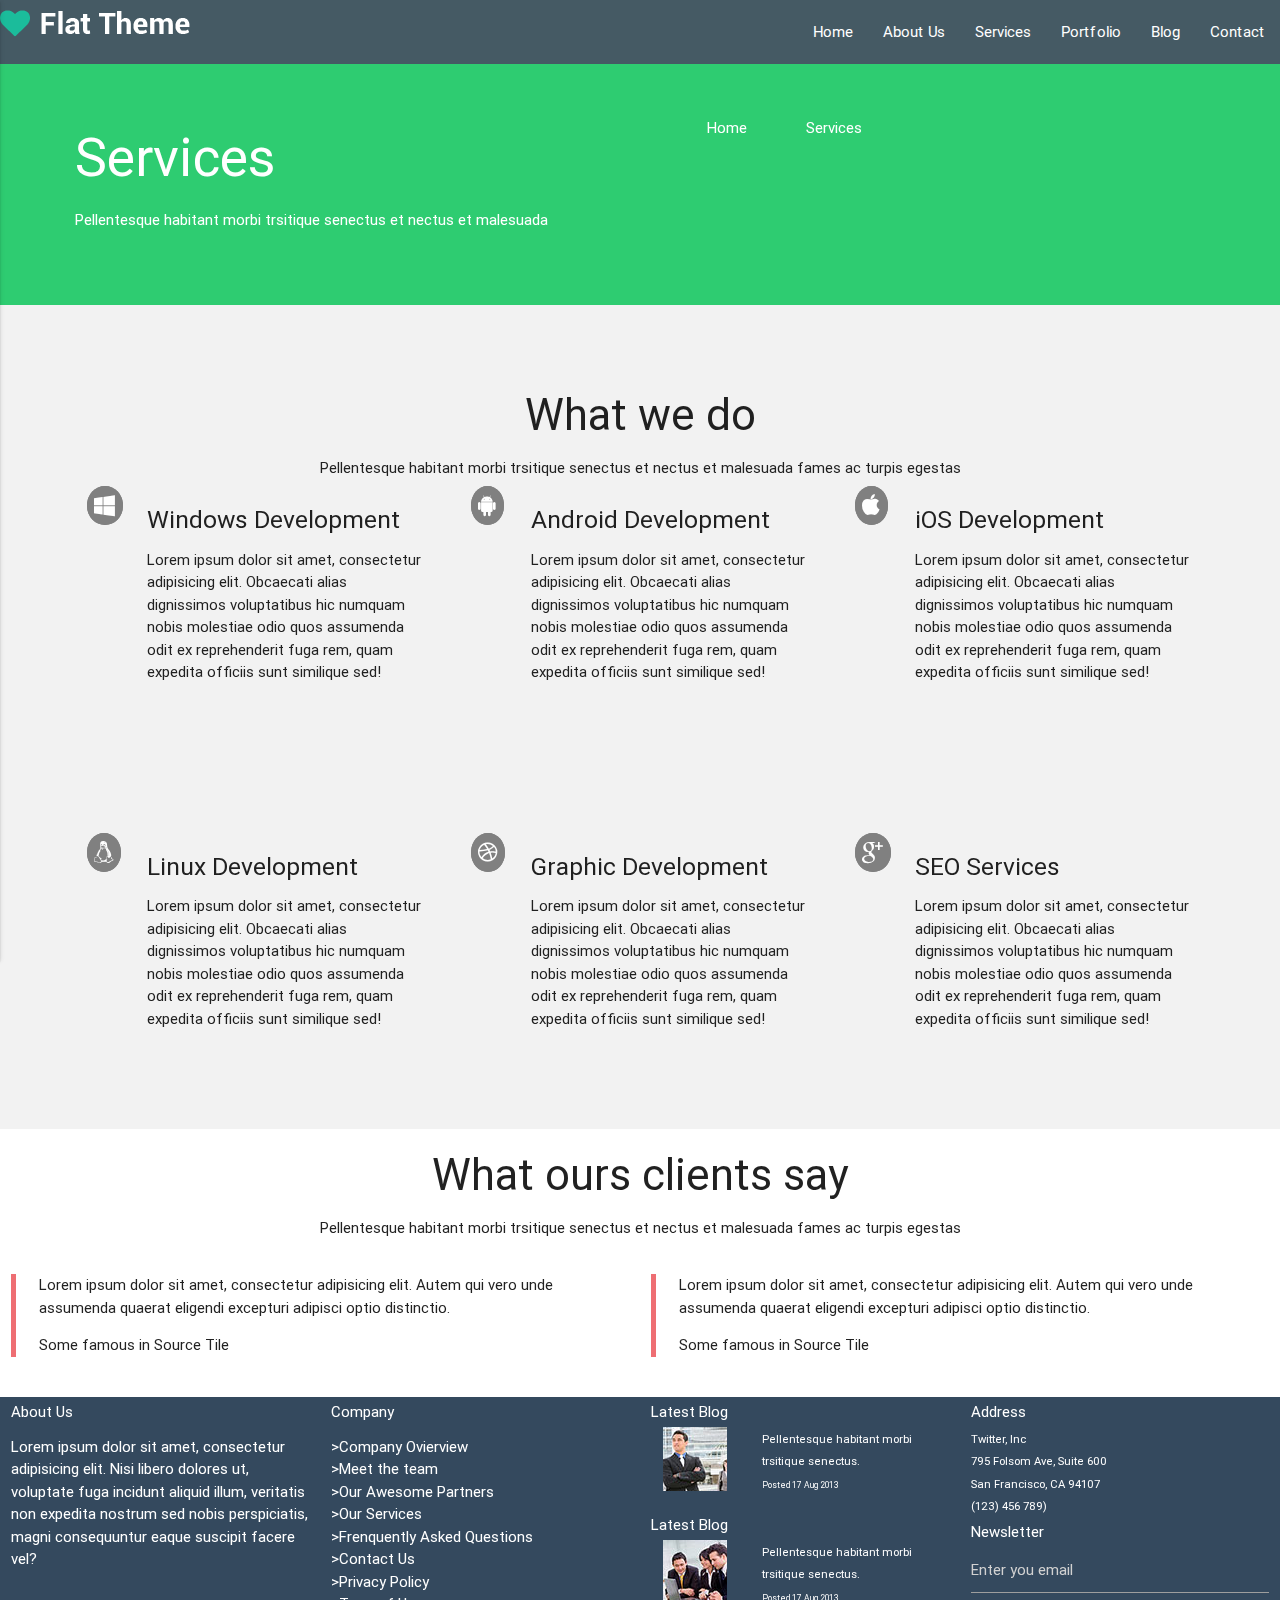
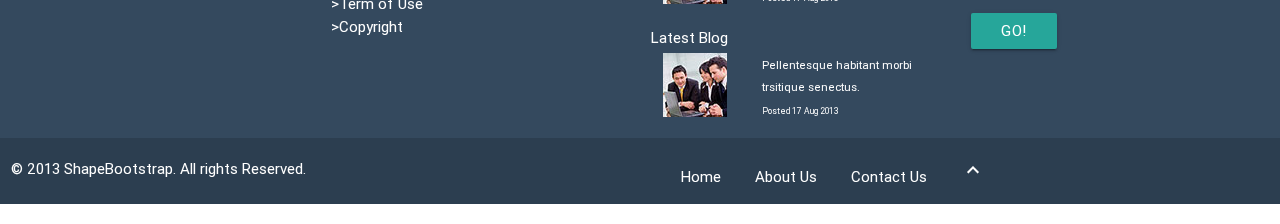
<file: services.html>
<!DOCTYPE html>
<html>
  <head>
    <title>Home  |  Flat Theme</title>
    <meta charset="utf-8">
    <link rel="stylesheet" href="materialize/css/materialize.min.css">
    <link rel="stylesheet" href="css/font-awesome.min.css">
    <link rel="stylesheet" href="css/animate.css">
    <link rel="stylesheet" href="css/main.css">
    <link rel="stylesheet" href="https://fonts.googleapis.com/icon?family=Material+Icons">
    <link rel="stylesheet" href="css/utilities.css">
    <link rel="shortcut icon" href="images/ico/favicon.ico">
  </head>
  <body>
    <nav>
      <div class="nav-wrapper blue-grey darken-2"><img class="responsive-img" src="images/logo.png" alt="logo de flat theme"><a class="button-collapse" href="#" data-activates="mobile-demo"><i class="material-icons">menu</i></a>
        <ul class="right hide-on-med-and-down">
          <li><a href="index.html">Home</a></li>
          <li><a href="about-us.html">About Us</a></li>
          <li><a href="services.html">Services</a></li>
          <li><a href="portfolio.html">Portfolio</a></li>
          <li><a href="blog.html">Blog</a></li>
          <li><a href="contact-us.html">Contact</a></li>
        </ul>
        <ul class="side-nav" id="mobile-demo">
          <li><a href="index.html">Home</a></li>
          <li><a href="about-us.html">About Us</a></li>
          <li><a href="services.html">Services</a></li>
          <li><a href="portfolio.html">Portfolio</a></li>
          <li><a href="blog.html">Blog</a></li>
          <li><a href="contact-us.html">Contact</a></li>
        </ul>
      </div>
    </nav>
    <section>
      <div class="row back-green text-white">
        <div class="col s6 m6 l6">
          <h2>Services</h2>
          <p>Pellentesque habitant morbi trsitique senectus et nectus et malesuada</p>
        </div>
        <div class="col s6 m6 l6">
          <ul>
            <li class="li-nav">Home</li>
            <li class="li-nav">Services </li>
          </ul>
        </div>
      </div>
    </section>
    <section><!--seccion de developments-->
      <div class="row back-gray">
        <h3 class="text-center">What we do</h3>
        <p class="text-center">Pellentesque habitant morbi trsitique senectus et nectus et malesuada fames ac turpis egestas</p>
        <div class="col s12 m4 l4">
          <div class="row">
            <div class="col s2"><i class="icon-serv icon-windows"></i></div>
            <div class="col s10">
              <h5>Windows Development</h5>
              <p>Lorem ipsum dolor sit amet, consectetur adipisicing elit. Obcaecati alias dignissimos voluptatibus hic numquam nobis molestiae odio quos assumenda odit ex reprehenderit fuga rem, quam expedita officiis sunt similique sed!</p>
            </div>
          </div>
        </div>
        <div class="col s12 m4 l4">
          <div class="row">
            <div class="col s2"><i class="icon-serv icon-android"></i></div>
            <div class="col s10">
              <h5>Android Development</h5>
              <p>Lorem ipsum dolor sit amet, consectetur adipisicing elit. Obcaecati alias dignissimos voluptatibus hic numquam nobis molestiae odio quos assumenda odit ex reprehenderit fuga rem, quam expedita officiis sunt similique sed!</p>
            </div>
          </div>
        </div>
        <div class="col s12 m4 l4">
          <div class="row">
            <div class="col s2"><i class="icon-serv icon-apple"></i></div>
            <div class="col s10">
              <h5>iOS Development</h5>
              <p>Lorem ipsum dolor sit amet, consectetur adipisicing elit. Obcaecati alias dignissimos voluptatibus hic numquam nobis molestiae odio quos assumenda odit ex reprehenderit fuga rem, quam expedita officiis sunt similique sed!</p>
            </div>
          </div>
        </div>
      </div>
      <div class="row back-gray">
        <div class="col s12 m4 l4">
          <div class="row">
            <div class="col s2"><i class="icon-serv icon-linux"></i></div>
            <div class="col s10">
              <h5>Linux Development</h5>
              <p>Lorem ipsum dolor sit amet, consectetur adipisicing elit. Obcaecati alias dignissimos voluptatibus hic numquam nobis molestiae odio quos assumenda odit ex reprehenderit fuga rem, quam expedita officiis sunt similique sed!</p>
            </div>
          </div>
        </div>
        <div class="col s12 m4 l4">
          <div class="row">
            <div class="col s2"><i class="icon-serv icon-dribbble"></i></div>
            <div class="col s10">
              <h5>Graphic Development</h5>
              <p>Lorem ipsum dolor sit amet, consectetur adipisicing elit. Obcaecati alias dignissimos voluptatibus hic numquam nobis molestiae odio quos assumenda odit ex reprehenderit fuga rem, quam expedita officiis sunt similique sed!</p>
            </div>
          </div>
        </div>
        <div class="col s12 m4 l4">
          <div class="row">
            <div class="col s2"><i class="icon-serv icon-google-plus"></i></div>
            <div class="col s10">
              <h5>SEO Services</h5>
              <p>Lorem ipsum dolor sit amet, consectetur adipisicing elit. Obcaecati alias dignissimos voluptatibus hic numquam nobis molestiae odio quos assumenda odit ex reprehenderit fuga rem, quam expedita officiis sunt similique sed!</p>
            </div>
          </div>
        </div>
      </div>
    </section>
    <section>
      <div class="row">
        <h3 class="text-center">What ours clients say</h3>
        <p class="text-center">Pellentesque habitant morbi trsitique senectus et nectus et malesuada fames ac turpis egestas</p>
        <div class="col s12 m6 l6">
          <blockquote>
            <p>Lorem ipsum dolor sit amet, consectetur adipisicing elit. Autem qui vero unde assumenda quaerat eligendi excepturi adipisci optio distinctio.</p>
            <footer>Some famous in Source Tile</footer>
          </blockquote>
        </div>
        <div class="col s12 m6 l6">
          <blockquote>
            <p>Lorem ipsum dolor sit amet, consectetur adipisicing elit. Autem qui vero unde assumenda quaerat eligendi excepturi adipisci optio distinctio.</p>
            <footer>Some famous in Source Tile</footer>
          </blockquote>
        </div>
      </div>
    </section>
    <section><!--esta es mi seccion repetida en todas las paginas-->
      <div class="row back-section">
        <div class="col s12 m3 l3">
          <h6>About Us</h6>
          <p>Lorem ipsum dolor sit amet, consectetur adipisicing elit. Nisi libero dolores ut, voluptate fuga incidunt aliquid illum, veritatis non expedita nostrum sed nobis perspiciatis, magni consequuntur eaque suscipit facere vel?</p>
        </div>
        <div class="col s12 m3 l3">
          <h6>Company</h6>
          <ul>
            <li>>Company Ovierview</li>
            <li>>Meet the team</li>
            <li>>Our Awesome Partners</li>
            <li>>Our Services</li>
            <li>>Frenquently Asked Questions</li>
            <li>>Contact Us</li>
            <li>>Privacy Policy</li>
            <li>>Term of Use</li>
            <li>>Copyright</li>
          </ul>
        </div>
        <div class="col s12 m3 l3">
          <div class="row">
            <h6>Latest Blog</h6>
            <div class="col s4 m4 l4"><img class="responsive-img" src="images/blog/thumb1.jpg" alt=""></div>
            <div class="col s8 m8 l8"><small>Pellentesque habitant morbi trsitique senectus.<br><small>Posted 17 Aug 2013</small></small></div>
          </div>
          <div class="row">
            <h6>Latest Blog</h6>
            <div class="col s4 m4 l4"><img class="responsive-img" src="images/blog/thumb2.jpg" alt=""></div>
            <div class="col s8 m8 l8"><small>Pellentesque habitant morbi trsitique senectus.<br><small>Posted 17 Aug 2013</small></small></div>
          </div>
          <div class="row">
            <h6>Latest Blog</h6>
            <div class="col s4 m4 l4"><img class="responsive-img" src="images/blog/thumb2.jpg" alt=""></div>
            <div class="col s8 m8 l8"><small>Pellentesque habitant morbi trsitique senectus.<br><small>Posted 17 Aug 2013</small></small></div>
          </div>
        </div>
        <div class="col s12 m3 l3">
          <h6>Address</h6><small>Twitter, Inc<br></small><small>795 Folsom Ave, Suite 600<br></small><small>San Francisco, CA 94107<br></small><small>(123) 456 789)</small>
          <h6>Newsletter</h6>
          <form>
            <input type="text" placeholder="Enter you email">
            <button class="btn">Go!</button>
          </form>
        </div>
      </div>
    </section>
    <footer>
      <div class="row back-footer">
        <div class="col s6 m6 l6">
          <p>&#169 2013 ShapeBootstrap. All rights Reserved.</p>
        </div>
        <div class="col s6 m6 l6">
          <ul>
            <li class="li-foot">Home</li>
            <li class="li-foot">About Us</li>
            <li class="li-foot">Contact Us</li>
            <li class="li-foot"> <i class="material-icons">keyboard_arrow_up</i></li>
          </ul>
        </div>
      </div>
    </footer>
    <script src="js/jquery.js"></script>
    <script src="js/materialize.min.js"></script>
    <script src="js/main.js"></script>
  </body>
</html>
</file>
<file: css/main.css>
.back-green {
  background-color: #2ECC71;
  margin-top: -2%;
  padding: 5%; }

.back-gray {
  background-color: #f2f2f2;
  margin-top: -2%;
  padding: 5%; }

.back-red {
  background-color: #E74C3C;
  padding: 5%;
  color: white;
  margin-top: -2%; }

.back-section {
  background-color: #34495E;
  color: white; }

.back-footer {
  background-color: #2C3E50;
  color: white;
  margin-top: -2%; }

.indicator-item {
  display: none; }

.iconos {
  font-size: 2em;
  color: white;
  background-color: rgba(0, 0, 0, 0.67);
  border-radius: 50%;
  padding: 6%;
  width: 10%; }

.nav {
  background-color: #34495E; }

#textarea {
  padding: 10%; }

.icon-serv {
  font-size: 1.5em;
  border: 1px solid gray;
  background-color: gray;
  border-radius: 150%;
  color: white;
  padding: .3em; }

.li-nav {
  display: inline-block;
  margin-left: 10%; }

.redes {
  display: inline-block; }

.li-foot {
  display: inline-block;
  margin-left: 2em; }

.blog {
  display: inline-block; }

#Facebook {
  font-size: 2em;
  border-radius: 2em; }

#face {
  background-color: #4F7DD4;
  padding: 25%;
  border: 1px solid #4F7DD4;
  border-radius: 50%;
  color: white;
  margin-left: 1em; }

#twi {
  background-color: #5BCEFF;
  padding: 20%;
  border: 1px solid #5BCEFF;
  border-radius: 50%;
  color: white;
  margin-left: 1em; }

#g-plus {
  background-color: #DC422B;
  padding: 20%;
  border: 1px solid #DC422B;
  border-radius: 50%;
  color: white;
  margin-left: 1em; }

#link {
  background-color: #21A6D8;
  padding: 20%;
  border: 1px solid #21A6D8;
  border-radius: 50%;
  color: white;
  margin-left: 1em; }

.paraf {
  margin-left: 20%; }

.text {
  height: 100%; }
</file>
<file: css/utilities.css>
/* Shortcuts */

@media (max-width: 700px) {
	[class*="col-"] {
		width: 100%;
	}
}

strong { 
	font-weight: 600; 
}

.pd-0{
	padding: 0;
}
.pd-5 {
	padding: 5%;
}
.pd-10 {
	padding: 10%;
}
.pt-5{
	padding-top: 5%;
}
.pb-5{
	padding-bottom: 5%;
}
.pl-5{
	padding-left: 5%;
}
.pr-5{
	padding-right: 5%;
}
.mg-0{
	margin: 0;
}
.w-100{
	width: 100%;
}
.lh{
	line-height: 1.5;
}
.text-center{
	text-align: center;
}
.text-left{
	text-align: left;
}
.text-right{
	text-align: right;
}

.text-white{
	color: white;
}
.text-gray{
	color: #888;
}

.text-green{
 	color: #0dc0c0;
}

.active {
	color: #0dc0c0;
}

.a-none-decoration{
	text-decoration: none;
}
.bg-gray{
	background-color: rgb(244, 244, 244);
}
.bg-img-block {
	background-size: cover;
	background-repeat: no-repeat;
	background-position: center;
}

.pull-left {
	float: left;
}

.pull-right {
	float: right;
}
</file>
